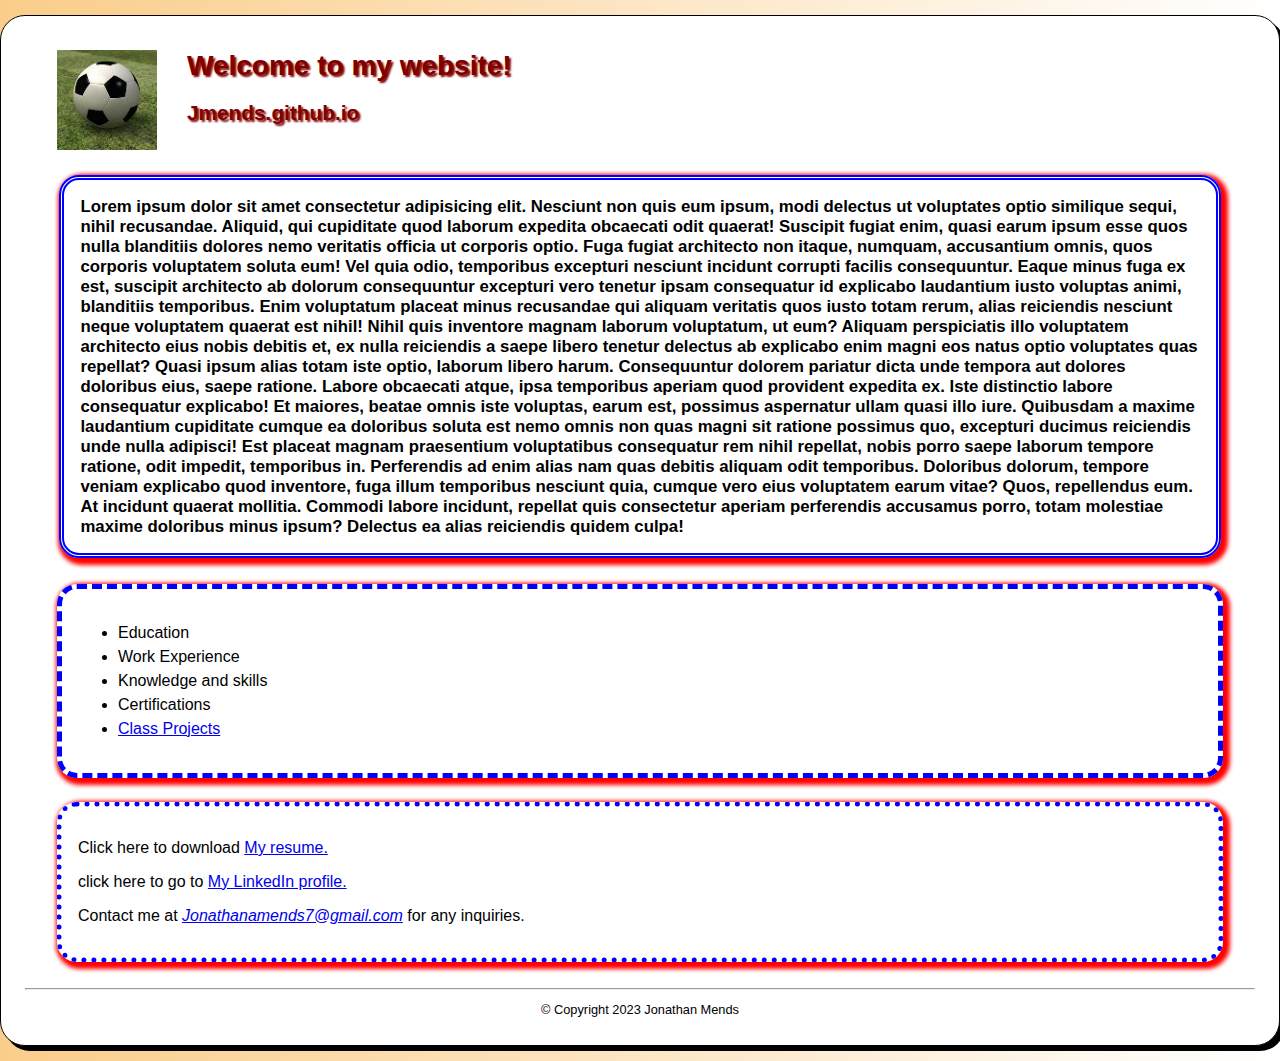
<file: index.html>
<!DOCTYPE html>
<html lang="en">
    <head>
        <meta charset="UTF-8">
        <meta http-equiv="X-UA-Compatible" content="IE=edge">
        <meta name="viewport" content="width=device-width, initial-scale=1.0">
        <meta
            name="description"
            content="Jonathan Mends' personal website at Sam Houston State University">
        <meta
            name="Keywords"
            content="Jonathan Mends, College student, sam houston state university">
        <link rel="stylesheet" href="styles/main.css">
        <title>Jmends.github.io</title>
    </head>
    <body>
        <header>
            <img src="images/ball.png" alt="Soccer ball" width="100" height="100">
            <h1 class="shadow">Welcome to my website!</h1>
            <h2 class="shadow">Jmends.github.io</h2>
        </header>
        <main>
            <h3>Lorem ipsum dolor sit amet consectetur adipisicing elit. Nesciunt non quis
                eum ipsum, modi delectus ut voluptates optio similique sequi, nihil recusandae.
                Aliquid, qui cupiditate quod laborum expedita obcaecati odit quaerat! Suscipit
                fugiat enim, quasi earum ipsum esse quos nulla blanditiis dolores nemo veritatis
                officia ut corporis optio. Fuga fugiat architecto non itaque, numquam,
                accusantium omnis, quos corporis voluptatem soluta eum! Vel quia odio,
                temporibus excepturi nesciunt incidunt corrupti facilis consequuntur. Eaque
                minus fuga ex est, suscipit architecto ab dolorum consequuntur excepturi vero
                tenetur ipsam consequatur id explicabo laudantium iusto voluptas animi,
                blanditiis temporibus. Enim voluptatum placeat minus recusandae qui aliquam
                veritatis quos iusto totam rerum, alias reiciendis nesciunt neque voluptatem
                quaerat est nihil! Nihil quis inventore magnam laborum voluptatum, ut eum?
                Aliquam perspiciatis illo voluptatem architecto eius nobis debitis et, ex nulla
                reiciendis a saepe libero tenetur delectus ab explicabo enim magni eos natus
                optio voluptates quas repellat? Quasi ipsum alias totam iste optio, laborum
                libero harum. Consequuntur dolorem pariatur dicta unde tempora aut dolores
                doloribus eius, saepe ratione. Labore obcaecati atque, ipsa temporibus aperiam
                quod provident expedita ex. Iste distinctio labore consequatur explicabo! Et
                maiores, beatae omnis iste voluptas, earum est, possimus aspernatur ullam quasi
                illo iure. Quibusdam a maxime laudantium cupiditate cumque ea doloribus soluta
                est nemo omnis non quas magni sit ratione possimus quo, excepturi ducimus
                reiciendis unde nulla adipisci! Est placeat magnam praesentium voluptatibus
                consequatur rem nihil repellat, nobis porro saepe laborum tempore ratione, odit
                impedit, temporibus in. Perferendis ad enim alias nam quas debitis aliquam odit
                temporibus. Doloribus dolorum, tempore veniam explicabo quod inventore, fuga
                illum temporibus nesciunt quia, cumque vero eius voluptatem earum vitae? Quos,
                repellendus eum. At incidunt quaerat mollitia. Commodi labore incidunt, repellat
                quis consectetur aperiam perferendis accusamus porro, totam molestiae maxime
                doloribus minus ipsum? Delectus ea alias reiciendis quidem culpa!</h3>

            <nav>
                <ul id="list">
                    <li>Education</li>
                    <li>Work Experience</li>
                    <li>Knowledge and skills</li>
                    <li>Certifications</li>
                    <li>
                        <a href="https://jmends.github.io/project.html">Class Projects</a>
                    </li>
                </ul>
            </nav>
        </main>

        <div class="contact">
            <p>Click here to download
                <a href="files/JonathanMends-Resume.docx">My resume.</a>
            </p>
            <p>click here to go to
                <a href="https://www.linkedin.com/in/jonathan-mends-2aa884267/" target="_blank">My LinkedIn profile.</a>
            </p>
            <p>Contact me at
                <em>
                    <a href="mailto:jonathanamends7@gmail.com">Jonathanamends7@gmail.com</a>
                </em>
                for any inquiries.</p>
        </div>
        <br>
        <hr>
        <footer>
            <p class="copyright">&copy; Copyright 2023 Jonathan Mends</p>
        </footer>
    </body>
</html>
</file>
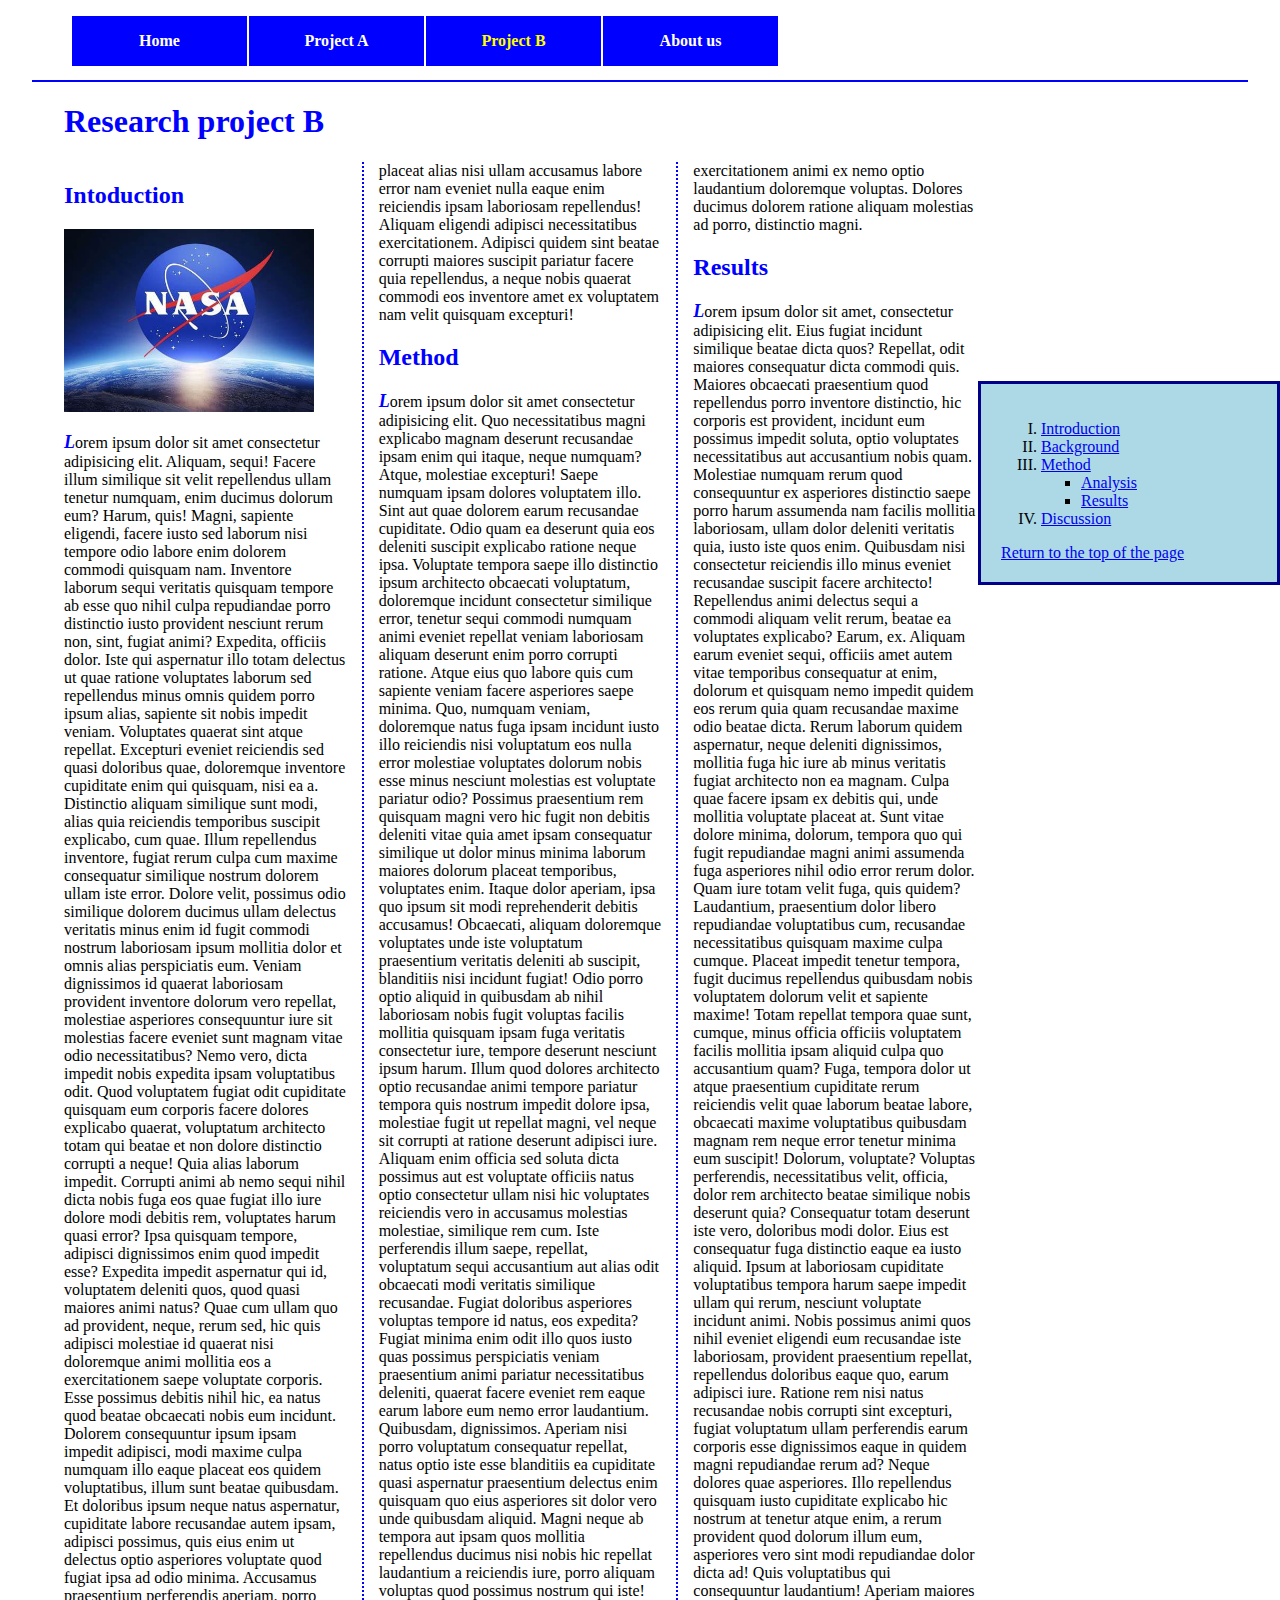
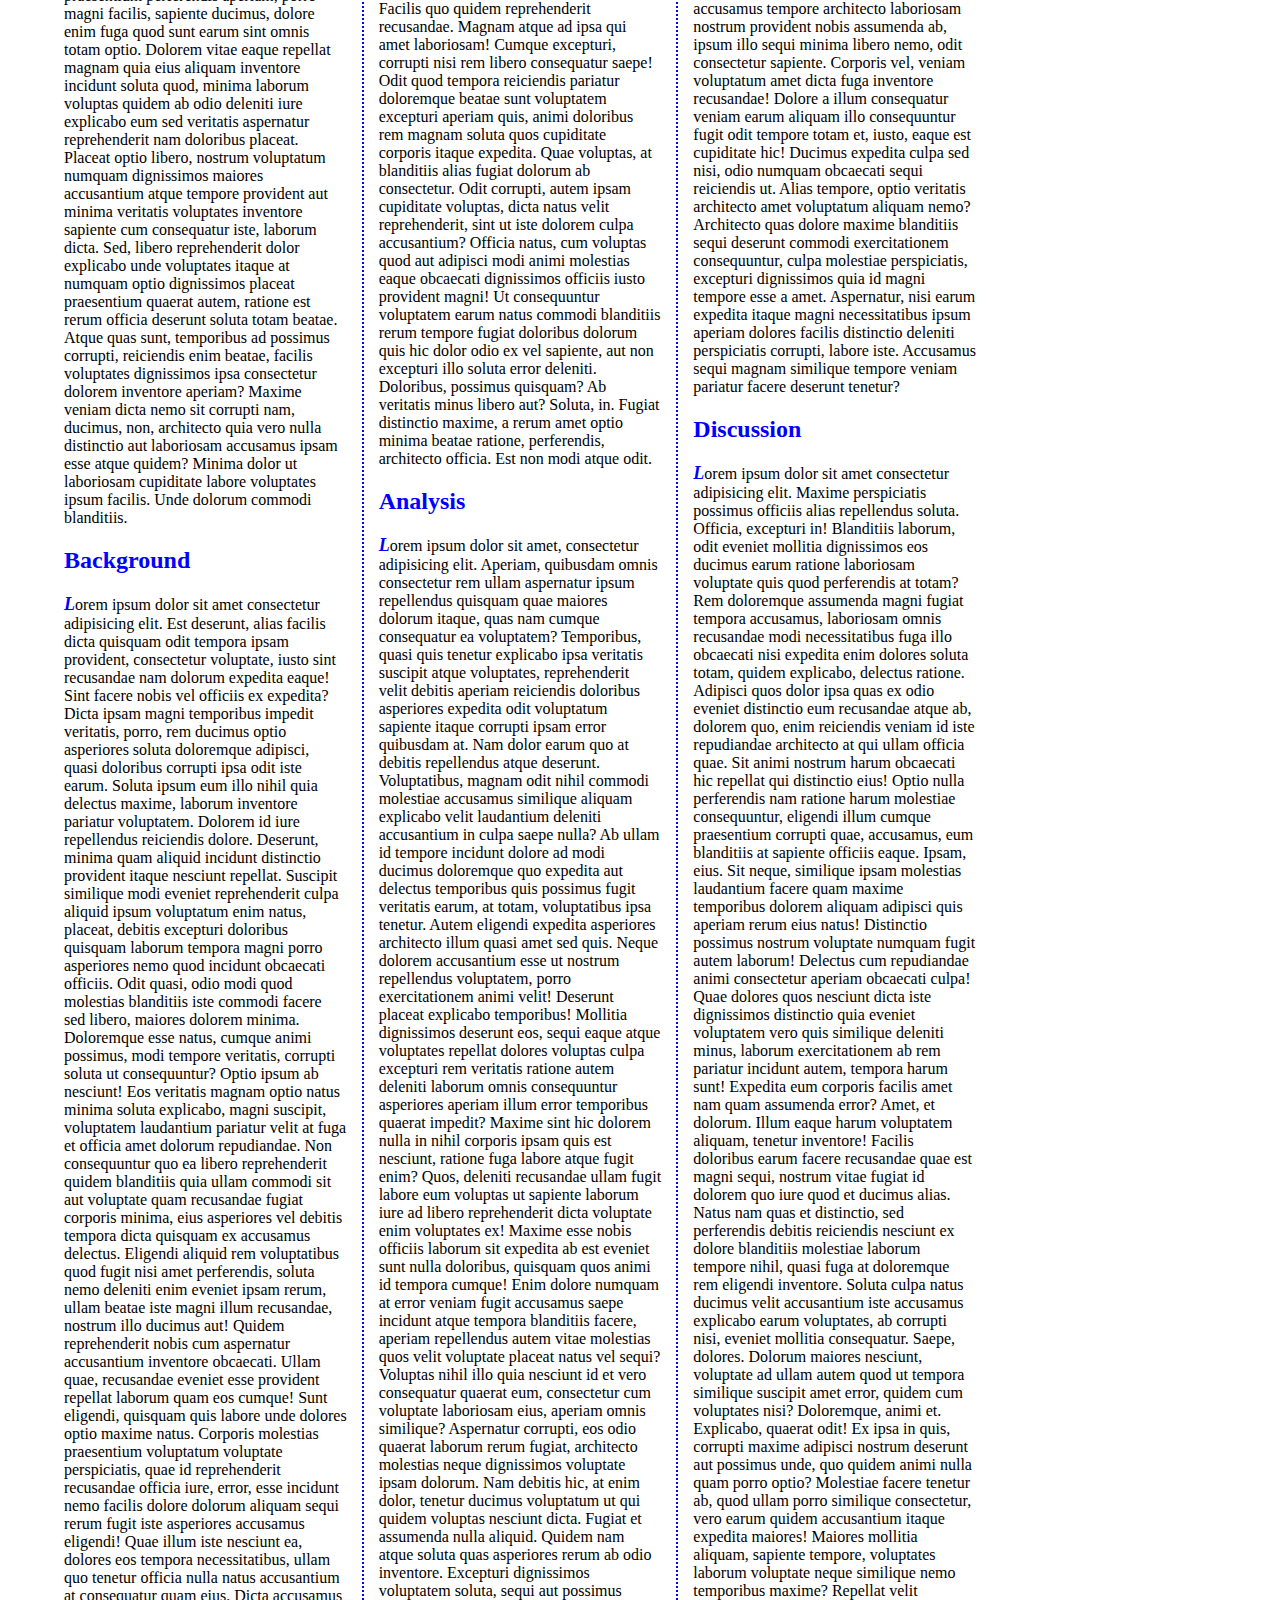
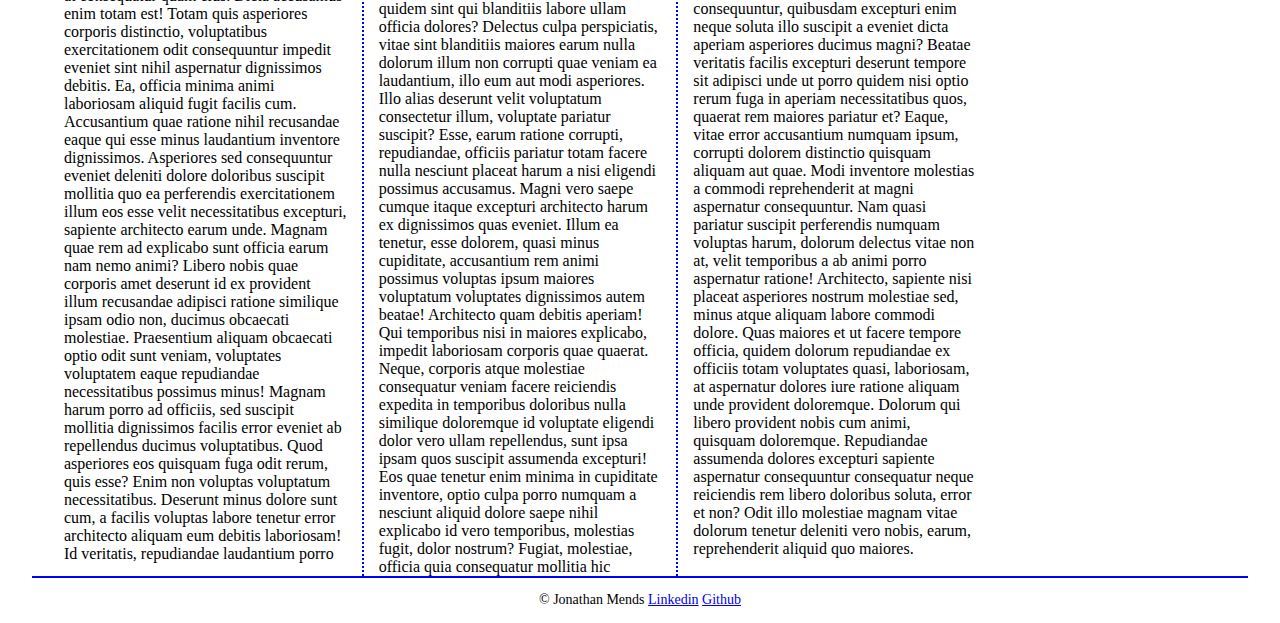
<file: exam1.html>
<!DOCTYPE html>
<html lang="en">
    <head>
        <meta charset="UTF-8">
        <meta http-equiv="X-UA-Compatible" content="IE=edge">
        <meta name="viewport" content="width=device-width, initial-scale=1.0">
        <meta name="keyword" content="Jonathan Mends, , MIS, SHSU">
        <meta
            name="description"
            content="Jonathan Mends, Student, MIS, at Sam Houston State University">
        <title>Exam 1.2</title>
        <link rel="stylesheet" href="styles/exam1.css">
    </head>
    <body>
        <nav id="nav_menu">
            <ul>
                <li>
                    <a href="index.html">Home</a>
                </li>
                <li>
                    <a href="project.html">Project A</a>
                </li>
                <li>
                    <a href="menu.html" class="current">Project B</a>
                </li>
                <li>
                    <a href="#" class="lastitem">About us</a>
                </li>
            </ul>
        </nav>

        <article>
            <h1>Research project B</h1>
            <h2 id="intro">Intoduction</h2>
            <a href="https://www.nasa.gov">
                <img src="images/nasa.jpg" alt="Nasa logo" width="250">
            </a>
            <p>
                <span style="font-weight: bold; font-size: large; font-style: italic; color: blue;">L</span>orem
                ipsum dolor sit amet consectetur adipisicing elit. Aliquam, sequi! Facere illum
                similique sit velit repellendus ullam tenetur numquam, enim ducimus dolorum eum?
                Harum, quis! Magni, sapiente eligendi, facere iusto sed laborum nisi tempore
                odio labore enim dolorem commodi quisquam nam. Inventore laborum sequi veritatis
                quisquam tempore ab esse quo nihil culpa repudiandae porro distinctio iusto
                provident nesciunt rerum non, sint, fugiat animi? Expedita, officiis dolor. Iste
                qui aspernatur illo totam delectus ut quae ratione voluptates laborum sed
                repellendus minus omnis quidem porro ipsum alias, sapiente sit nobis impedit
                veniam. Voluptates quaerat sint atque repellat. Excepturi eveniet reiciendis sed
                quasi doloribus quae, doloremque inventore cupiditate enim qui quisquam, nisi ea
                a. Distinctio aliquam similique sunt modi, alias quia reiciendis temporibus
                suscipit explicabo, cum quae. Illum repellendus inventore, fugiat rerum culpa
                cum maxime consequatur similique nostrum dolorem ullam iste error. Dolore velit,
                possimus odio similique dolorem ducimus ullam delectus veritatis minus enim id
                fugit commodi nostrum laboriosam ipsum mollitia dolor et omnis alias
                perspiciatis eum. Veniam dignissimos id quaerat laboriosam provident inventore
                dolorum vero repellat, molestiae asperiores consequuntur iure sit molestias
                facere eveniet sunt magnam vitae odio necessitatibus? Nemo vero, dicta impedit
                nobis expedita ipsam voluptatibus odit. Quod voluptatem fugiat odit cupiditate
                quisquam eum corporis facere dolores explicabo quaerat, voluptatum architecto
                totam qui beatae et non dolore distinctio corrupti a neque! Quia alias laborum
                impedit. Corrupti animi ab nemo sequi nihil dicta nobis fuga eos quae fugiat
                illo iure dolore modi debitis rem, voluptates harum quasi error? Ipsa quisquam
                tempore, adipisci dignissimos enim quod impedit esse? Expedita impedit
                aspernatur qui id, voluptatem deleniti quos, quod quasi maiores animi natus?
                Quae cum ullam quo ad provident, neque, rerum sed, hic quis adipisci molestiae
                id quaerat nisi doloremque animi mollitia eos a exercitationem saepe voluptate
                corporis. Esse possimus debitis nihil hic, ea natus quod beatae obcaecati nobis
                eum incidunt. Dolorem consequuntur ipsum ipsam impedit adipisci, modi maxime
                culpa numquam illo eaque placeat eos quidem voluptatibus, illum sunt beatae
                quibusdam. Et doloribus ipsum neque natus aspernatur, cupiditate labore
                recusandae autem ipsam, adipisci possimus, quis eius enim ut delectus optio
                asperiores voluptate quod fugiat ipsa ad odio minima. Accusamus praesentium
                perferendis aperiam, porro magni facilis, sapiente ducimus, dolore enim fuga
                quod sunt earum sint omnis totam optio. Dolorem vitae eaque repellat magnam quia
                eius aliquam inventore incidunt soluta quod, minima laborum voluptas quidem ab
                odio deleniti iure explicabo eum sed veritatis aspernatur reprehenderit nam
                doloribus placeat. Placeat optio libero, nostrum voluptatum numquam dignissimos
                maiores accusantium atque tempore provident aut minima veritatis voluptates
                inventore sapiente cum consequatur iste, laborum dicta. Sed, libero
                reprehenderit dolor explicabo unde voluptates itaque at numquam optio
                dignissimos placeat praesentium quaerat autem, ratione est rerum officia
                deserunt soluta totam beatae. Atque quas sunt, temporibus ad possimus corrupti,
                reiciendis enim beatae, facilis voluptates dignissimos ipsa consectetur dolorem
                inventore aperiam? Maxime veniam dicta nemo sit corrupti nam, ducimus, non,
                architecto quia vero nulla distinctio aut laboriosam accusamus ipsam esse atque
                quidem? Minima dolor ut laboriosam cupiditate labore voluptates ipsum facilis.
                Unde dolorum commodi blanditiis.</p>
            <h2 id="background">Background</h2>
            <p>
                <span style="font-weight: bold; font-size: large; font-style: italic; color: blue;">L</span>orem
                ipsum dolor sit amet consectetur adipisicing elit. Est deserunt, alias facilis
                dicta quisquam odit tempora ipsam provident, consectetur voluptate, iusto sint
                recusandae nam dolorum expedita eaque! Sint facere nobis vel officiis ex
                expedita? Dicta ipsam magni temporibus impedit veritatis, porro, rem ducimus
                optio asperiores soluta doloremque adipisci, quasi doloribus corrupti ipsa odit
                iste earum. Soluta ipsum eum illo nihil quia delectus maxime, laborum inventore
                pariatur voluptatem. Dolorem id iure repellendus reiciendis dolore. Deserunt,
                minima quam aliquid incidunt distinctio provident itaque nesciunt repellat.
                Suscipit similique modi eveniet reprehenderit culpa aliquid ipsum voluptatum
                enim natus, placeat, debitis excepturi doloribus quisquam laborum tempora magni
                porro asperiores nemo quod incidunt obcaecati officiis. Odit quasi, odio modi
                quod molestias blanditiis iste commodi facere sed libero, maiores dolorem
                minima. Doloremque esse natus, cumque animi possimus, modi tempore veritatis,
                corrupti soluta ut consequuntur? Optio ipsum ab nesciunt! Eos veritatis magnam
                optio natus minima soluta explicabo, magni suscipit, voluptatem laudantium
                pariatur velit at fuga et officia amet dolorum repudiandae. Non consequuntur quo
                ea libero reprehenderit quidem blanditiis quia ullam commodi sit aut voluptate
                quam recusandae fugiat corporis minima, eius asperiores vel debitis tempora
                dicta quisquam ex accusamus delectus. Eligendi aliquid rem voluptatibus quod
                fugit nisi amet perferendis, soluta nemo deleniti enim eveniet ipsam rerum,
                ullam beatae iste magni illum recusandae, nostrum illo ducimus aut! Quidem
                reprehenderit nobis cum aspernatur accusantium inventore obcaecati. Ullam quae,
                recusandae eveniet esse provident repellat laborum quam eos cumque! Sunt
                eligendi, quisquam quis labore unde dolores optio maxime natus. Corporis
                molestias praesentium voluptatum voluptate perspiciatis, quae id reprehenderit
                recusandae officia iure, error, esse incidunt nemo facilis dolore dolorum
                aliquam sequi rerum fugit iste asperiores accusamus eligendi! Quae illum iste
                nesciunt ea, dolores eos tempora necessitatibus, ullam quo tenetur officia nulla
                natus accusantium at consequatur quam eius. Dicta accusamus enim totam est!
                Totam quis asperiores corporis distinctio, voluptatibus exercitationem odit
                consequuntur impedit eveniet sint nihil aspernatur dignissimos debitis. Ea,
                officia minima animi laboriosam aliquid fugit facilis cum. Accusantium quae
                ratione nihil recusandae eaque qui esse minus laudantium inventore dignissimos.
                Asperiores sed consequuntur eveniet deleniti dolore doloribus suscipit mollitia
                quo ea perferendis exercitationem illum eos esse velit necessitatibus excepturi,
                sapiente architecto earum unde. Magnam quae rem ad explicabo sunt officia earum
                nam nemo animi? Libero nobis quae corporis amet deserunt id ex provident illum
                recusandae adipisci ratione similique ipsam odio non, ducimus obcaecati
                molestiae. Praesentium aliquam obcaecati optio odit sunt veniam, voluptates
                voluptatem eaque repudiandae necessitatibus possimus minus! Magnam harum porro
                ad officiis, sed suscipit mollitia dignissimos facilis error eveniet ab
                repellendus ducimus voluptatibus. Quod asperiores eos quisquam fuga odit rerum,
                quis esse? Enim non voluptas voluptatum necessitatibus. Deserunt minus dolore
                sunt cum, a facilis voluptas labore tenetur error architecto aliquam eum debitis
                laboriosam! Id veritatis, repudiandae laudantium porro placeat alias nisi ullam
                accusamus labore error nam eveniet nulla eaque enim reiciendis ipsam laboriosam
                repellendus! Aliquam eligendi adipisci necessitatibus exercitationem. Adipisci
                quidem sint beatae corrupti maiores suscipit pariatur facere quia repellendus, a
                neque nobis quaerat commodi eos inventore amet ex voluptatem nam velit quisquam
                excepturi!</p>
            <h2 id="method">Method</h2>
            <p>
                <span style="font-weight: bold; font-size: large; font-style: italic; color: blue;">L</span>orem
                ipsum dolor sit amet consectetur adipisicing elit. Quo necessitatibus magni
                explicabo magnam deserunt recusandae ipsam enim qui itaque, neque numquam?
                Atque, molestiae excepturi! Saepe numquam ipsam dolores voluptatem illo. Sint
                aut quae dolorem earum recusandae cupiditate. Odio quam ea deserunt quia eos
                deleniti suscipit explicabo ratione neque ipsa. Voluptate tempora saepe illo
                distinctio ipsum architecto obcaecati voluptatum, doloremque incidunt
                consectetur similique error, tenetur sequi commodi numquam animi eveniet
                repellat veniam laboriosam aliquam deserunt enim porro corrupti ratione. Atque
                eius quo labore quis cum sapiente veniam facere asperiores saepe minima. Quo,
                numquam veniam, doloremque natus fuga ipsam incidunt iusto illo reiciendis nisi
                voluptatum eos nulla error molestiae voluptates dolorum nobis esse minus
                nesciunt molestias est voluptate pariatur odio? Possimus praesentium rem
                quisquam magni vero hic fugit non debitis deleniti vitae quia amet ipsam
                consequatur similique ut dolor minus minima laborum maiores dolorum placeat
                temporibus, voluptates enim. Itaque dolor aperiam, ipsa quo ipsum sit modi
                reprehenderit debitis accusamus! Obcaecati, aliquam doloremque voluptates unde
                iste voluptatum praesentium veritatis deleniti ab suscipit, blanditiis nisi
                incidunt fugiat! Odio porro optio aliquid in quibusdam ab nihil laboriosam nobis
                fugit voluptas facilis mollitia quisquam ipsam fuga veritatis consectetur iure,
                tempore deserunt nesciunt ipsum harum. Illum quod dolores architecto optio
                recusandae animi tempore pariatur tempora quis nostrum impedit dolore ipsa,
                molestiae fugit ut repellat magni, vel neque sit corrupti at ratione deserunt
                adipisci iure. Aliquam enim officia sed soluta dicta possimus aut est voluptate
                officiis natus optio consectetur ullam nisi hic voluptates reiciendis vero in
                accusamus molestias molestiae, similique rem cum. Iste perferendis illum saepe,
                repellat, voluptatum sequi accusantium aut alias odit obcaecati modi veritatis
                similique recusandae. Fugiat doloribus asperiores voluptas tempore id natus, eos
                expedita? Fugiat minima enim odit illo quos iusto quas possimus perspiciatis
                veniam praesentium animi pariatur necessitatibus deleniti, quaerat facere
                eveniet rem eaque earum labore eum nemo error laudantium. Quibusdam,
                dignissimos. Aperiam nisi porro voluptatum consequatur repellat, natus optio
                iste esse blanditiis ea cupiditate quasi aspernatur praesentium delectus enim
                quisquam quo eius asperiores sit dolor vero unde quibusdam aliquid. Magni neque
                ab tempora aut ipsam quos mollitia repellendus ducimus nisi nobis hic repellat
                laudantium a reiciendis iure, porro aliquam voluptas quod possimus nostrum qui
                iste! Facilis quo quidem reprehenderit recusandae. Magnam atque ad ipsa qui amet
                laboriosam! Cumque excepturi, corrupti nisi rem libero consequatur saepe! Odit
                quod tempora reiciendis pariatur doloremque beatae sunt voluptatem excepturi
                aperiam quis, animi doloribus rem magnam soluta quos cupiditate corporis itaque
                expedita. Quae voluptas, at blanditiis alias fugiat dolorum ab consectetur. Odit
                corrupti, autem ipsam cupiditate voluptas, dicta natus velit reprehenderit, sint
                ut iste dolorem culpa accusantium? Officia natus, cum voluptas quod aut adipisci
                modi animi molestias eaque obcaecati dignissimos officiis iusto provident magni!
                Ut consequuntur voluptatem earum natus commodi blanditiis rerum tempore fugiat
                doloribus dolorum quis hic dolor odio ex vel sapiente, aut non excepturi illo
                soluta error deleniti. Doloribus, possimus quisquam? Ab veritatis minus libero
                aut? Soluta, in. Fugiat distinctio maxime, a rerum amet optio minima beatae
                ratione, perferendis, architecto officia. Est non modi atque odit.</p>
            <h2 id="analysis">Analysis</h2>
            <p>
                <span style="font-weight: bold; font-size: large; font-style: italic; color: blue;">L</span>orem
                ipsum dolor sit amet, consectetur adipisicing elit. Aperiam, quibusdam omnis
                consectetur rem ullam aspernatur ipsum repellendus quisquam quae maiores dolorum
                itaque, quas nam cumque consequatur ea voluptatem? Temporibus, quasi quis
                tenetur explicabo ipsa veritatis suscipit atque voluptates, reprehenderit velit
                debitis aperiam reiciendis doloribus asperiores expedita odit voluptatum
                sapiente itaque corrupti ipsam error quibusdam at. Nam dolor earum quo at
                debitis repellendus atque deserunt. Voluptatibus, magnam odit nihil commodi
                molestiae accusamus similique aliquam explicabo velit laudantium deleniti
                accusantium in culpa saepe nulla? Ab ullam id tempore incidunt dolore ad modi
                ducimus doloremque quo expedita aut delectus temporibus quis possimus fugit
                veritatis earum, at totam, voluptatibus ipsa tenetur. Autem eligendi expedita
                asperiores architecto illum quasi amet sed quis. Neque dolorem accusantium esse
                ut nostrum repellendus voluptatem, porro exercitationem animi velit! Deserunt
                placeat explicabo temporibus! Mollitia dignissimos deserunt eos, sequi eaque
                atque voluptates repellat dolores voluptas culpa excepturi rem veritatis ratione
                autem deleniti laborum omnis consequuntur asperiores aperiam illum error
                temporibus quaerat impedit? Maxime sint hic dolorem nulla in nihil corporis
                ipsam quis est nesciunt, ratione fuga labore atque fugit enim? Quos, deleniti
                recusandae ullam fugit labore eum voluptas ut sapiente laborum iure ad libero
                reprehenderit dicta voluptate enim voluptates ex! Maxime esse nobis officiis
                laborum sit expedita ab est eveniet sunt nulla doloribus, quisquam quos animi id
                tempora cumque! Enim dolore numquam at error veniam fugit accusamus saepe
                incidunt atque tempora blanditiis facere, aperiam repellendus autem vitae
                molestias quos velit voluptate placeat natus vel sequi? Voluptas nihil illo quia
                nesciunt id et vero consequatur quaerat eum, consectetur cum voluptate
                laboriosam eius, aperiam omnis similique? Aspernatur corrupti, eos odio quaerat
                laborum rerum fugiat, architecto molestias neque dignissimos voluptate ipsam
                dolorum. Nam debitis hic, at enim dolor, tenetur ducimus voluptatum ut qui
                quidem voluptas nesciunt dicta. Fugiat et assumenda nulla aliquid. Quidem nam
                atque soluta quas asperiores rerum ab odio inventore. Excepturi dignissimos
                voluptatem soluta, sequi aut possimus quidem sint qui blanditiis labore ullam
                officia dolores? Delectus culpa perspiciatis, vitae sint blanditiis maiores
                earum nulla dolorum illum non corrupti quae veniam ea laudantium, illo eum aut
                modi asperiores. Illo alias deserunt velit voluptatum consectetur illum,
                voluptate pariatur suscipit? Esse, earum ratione corrupti, repudiandae, officiis
                pariatur totam facere nulla nesciunt placeat harum a nisi eligendi possimus
                accusamus. Magni vero saepe cumque itaque excepturi architecto harum ex
                dignissimos quas eveniet. Illum ea tenetur, esse dolorem, quasi minus
                cupiditate, accusantium rem animi possimus voluptas ipsum maiores voluptatum
                voluptates dignissimos autem beatae! Architecto quam debitis aperiam! Qui
                temporibus nisi in maiores explicabo, impedit laboriosam corporis quae quaerat.
                Neque, corporis atque molestiae consequatur veniam facere reiciendis expedita in
                temporibus doloribus nulla similique doloremque id voluptate eligendi dolor vero
                ullam repellendus, sunt ipsa ipsam quos suscipit assumenda excepturi! Eos quae
                tenetur enim minima in cupiditate inventore, optio culpa porro numquam a
                nesciunt aliquid dolore saepe nihil explicabo id vero temporibus, molestias
                fugit, dolor nostrum? Fugiat, molestiae, officia quia consequatur mollitia hic
                exercitationem animi ex nemo optio laudantium doloremque voluptas. Dolores
                ducimus dolorem ratione aliquam molestias ad porro, distinctio magni.</p>
            <h2 id="results">Results</h2>
            <p>
                <span style="font-weight: bold; font-size: large; font-style: italic; color: blue;">L</span>orem
                ipsum dolor sit amet, consectetur adipisicing elit. Eius fugiat incidunt
                similique beatae dicta quos? Repellat, odit maiores consequatur dicta commodi
                quis. Maiores obcaecati praesentium quod repellendus porro inventore distinctio,
                hic corporis est provident, incidunt eum possimus impedit soluta, optio
                voluptates necessitatibus aut accusantium nobis quam. Molestiae numquam rerum
                quod consequuntur ex asperiores distinctio saepe porro harum assumenda nam
                facilis mollitia laboriosam, ullam dolor deleniti veritatis quia, iusto iste
                quos enim. Quibusdam nisi consectetur reiciendis illo minus eveniet recusandae
                suscipit facere architecto! Repellendus animi delectus sequi a commodi aliquam
                velit rerum, beatae ea voluptates explicabo? Earum, ex. Aliquam earum eveniet
                sequi, officiis amet autem vitae temporibus consequatur at enim, dolorum et
                quisquam nemo impedit quidem eos rerum quia quam recusandae maxime odio beatae
                dicta. Rerum laborum quidem aspernatur, neque deleniti dignissimos, mollitia
                fuga hic iure ab minus veritatis fugiat architecto non ea magnam. Culpa quae
                facere ipsam ex debitis qui, unde mollitia voluptate placeat at. Sunt vitae
                dolore minima, dolorum, tempora quo qui fugit repudiandae magni animi assumenda
                fuga asperiores nihil odio error rerum dolor. Quam iure totam velit fuga, quis
                quidem? Laudantium, praesentium dolor libero repudiandae voluptatibus cum,
                recusandae necessitatibus quisquam maxime culpa cumque. Placeat impedit tenetur
                tempora, fugit ducimus repellendus quibusdam nobis voluptatem dolorum velit et
                sapiente maxime! Totam repellat tempora quae sunt, cumque, minus officia
                officiis voluptatem facilis mollitia ipsam aliquid culpa quo accusantium quam?
                Fuga, tempora dolor ut atque praesentium cupiditate rerum reiciendis velit quae
                laborum beatae labore, obcaecati maxime voluptatibus quibusdam magnam rem neque
                error tenetur minima eum suscipit! Dolorum, voluptate? Voluptas perferendis,
                necessitatibus velit, officia, dolor rem architecto beatae similique nobis
                deserunt quia? Consequatur totam deserunt iste vero, doloribus modi dolor. Eius
                est consequatur fuga distinctio eaque ea iusto aliquid. Ipsum at laboriosam
                cupiditate voluptatibus tempora harum saepe impedit ullam qui rerum, nesciunt
                voluptate incidunt animi. Nobis possimus animi quos nihil eveniet eligendi eum
                recusandae iste laboriosam, provident praesentium repellat, repellendus
                doloribus eaque quo, earum adipisci iure. Ratione rem nisi natus recusandae
                nobis corrupti sint excepturi, fugiat voluptatum ullam perferendis earum
                corporis esse dignissimos eaque in quidem magni repudiandae rerum ad? Neque
                dolores quae asperiores. Illo repellendus quisquam iusto cupiditate explicabo
                hic nostrum at tenetur atque enim, a rerum provident quod dolorum illum eum,
                asperiores vero sint modi repudiandae dolor dicta ad! Quis voluptatibus qui
                consequuntur laudantium! Aperiam maiores accusamus tempore architecto laboriosam
                nostrum provident nobis assumenda ab, ipsum illo sequi minima libero nemo, odit
                consectetur sapiente. Corporis vel, veniam voluptatum amet dicta fuga inventore
                recusandae! Dolore a illum consequatur veniam earum aliquam illo consequuntur
                fugit odit tempore totam et, iusto, eaque est cupiditate hic! Ducimus expedita
                culpa sed nisi, odio numquam obcaecati sequi reiciendis ut. Alias tempore, optio
                veritatis architecto amet voluptatum aliquam nemo? Architecto quas dolore maxime
                blanditiis sequi deserunt commodi exercitationem consequuntur, culpa molestiae
                perspiciatis, excepturi dignissimos quia id magni tempore esse a amet.
                Aspernatur, nisi earum expedita itaque magni necessitatibus ipsum aperiam
                dolores facilis distinctio deleniti perspiciatis corrupti, labore iste.
                Accusamus sequi magnam similique tempore veniam pariatur facere deserunt
                tenetur?</p>
            <h2 id="discussion">Discussion
            </h2>
            <p>
                <span style="font-weight: bold; font-size: large; font-style: italic; color: blue;">L</span>orem
                ipsum dolor sit amet consectetur adipisicing elit. Maxime perspiciatis possimus
                officiis alias repellendus soluta. Officia, excepturi in! Blanditiis laborum,
                odit eveniet mollitia dignissimos eos ducimus earum ratione laboriosam voluptate
                quis quod perferendis at totam? Rem doloremque assumenda magni fugiat tempora
                accusamus, laboriosam omnis recusandae modi necessitatibus fuga illo obcaecati
                nisi expedita enim dolores soluta totam, quidem explicabo, delectus ratione.
                Adipisci quos dolor ipsa quas ex odio eveniet distinctio eum recusandae atque
                ab, dolorem quo, enim reiciendis veniam id iste repudiandae architecto at qui
                ullam officia quae. Sit animi nostrum harum obcaecati hic repellat qui
                distinctio eius! Optio nulla perferendis nam ratione harum molestiae
                consequuntur, eligendi illum cumque praesentium corrupti quae, accusamus, eum
                blanditiis at sapiente officiis eaque. Ipsam, eius. Sit neque, similique ipsam
                molestias laudantium facere quam maxime temporibus dolorem aliquam adipisci quis
                aperiam rerum eius natus! Distinctio possimus nostrum voluptate numquam fugit
                autem laborum! Delectus cum repudiandae animi consectetur aperiam obcaecati
                culpa! Quae dolores quos nesciunt dicta iste dignissimos distinctio quia eveniet
                voluptatem vero quis similique deleniti minus, laborum exercitationem ab rem
                pariatur incidunt autem, tempora harum sunt! Expedita eum corporis facilis amet
                nam quam assumenda error? Amet, et dolorum. Illum eaque harum voluptatem
                aliquam, tenetur inventore! Facilis doloribus earum facere recusandae quae est
                magni sequi, nostrum vitae fugiat id dolorem quo iure quod et ducimus alias.
                Natus nam quas et distinctio, sed perferendis debitis reiciendis nesciunt ex
                dolore blanditiis molestiae laborum tempore nihil, quasi fuga at doloremque rem
                eligendi inventore. Soluta culpa natus ducimus velit accusantium iste accusamus
                explicabo earum voluptates, ab corrupti nisi, eveniet mollitia consequatur.
                Saepe, dolores. Dolorum maiores nesciunt, voluptate ad ullam autem quod ut
                tempora similique suscipit amet error, quidem cum voluptates nisi? Doloremque,
                animi et. Explicabo, quaerat odit! Ex ipsa in quis, corrupti maxime adipisci
                nostrum deserunt aut possimus unde, quo quidem animi nulla quam porro optio?
                Molestiae facere tenetur ab, quod ullam porro similique consectetur, vero earum
                quidem accusantium itaque expedita maiores! Maiores mollitia aliquam, sapiente
                tempore, voluptates laborum voluptate neque similique nemo temporibus maxime?
                Repellat velit consequuntur, quibusdam excepturi enim neque soluta illo suscipit
                a eveniet dicta aperiam asperiores ducimus magni? Beatae veritatis facilis
                excepturi deserunt tempore sit adipisci unde ut porro quidem nisi optio rerum
                fuga in aperiam necessitatibus quos, quaerat rem maiores pariatur et? Eaque,
                vitae error accusantium numquam ipsum, corrupti dolorem distinctio quisquam
                aliquam aut quae. Modi inventore molestias a commodi reprehenderit at magni
                aspernatur consequuntur. Nam quasi pariatur suscipit perferendis numquam
                voluptas harum, dolorum delectus vitae non at, velit temporibus a ab animi porro
                aspernatur ratione! Architecto, sapiente nisi placeat asperiores nostrum
                molestiae sed, minus atque aliquam labore commodi dolore. Quas maiores et ut
                facere tempore officia, quidem dolorum repudiandae ex officiis totam voluptates
                quasi, laboriosam, at aspernatur dolores iure ratione aliquam unde provident
                doloremque. Dolorum qui libero provident nobis cum animi, quisquam doloremque.
                Repudiandae assumenda dolores excepturi sapiente aspernatur consequuntur
                consequatur neque reiciendis rem libero doloribus soluta, error et non? Odit
                illo molestiae magnam vitae dolorum tenetur deleniti vero nobis, earum,
                reprehenderit aliquid quo maiores.</p>
        </article>
        <aside>
            <ol>
                <li>
                    <a href="#intro">Introduction</a>
                </li>
                <li>
                    <a href="#background">Background</a>
                </li>
                <li>
                    <a href="#method">Method</a>
                </li>
                <ul>
                    <li>
                        <a href="#analysis">Analysis</a>
                    </li>
                    <li>
                        <a href="#results">Results</a>
                    </li>
                </ul>
                <li>
                    <a href="#discussion">Discussion</a>
                </li>
            </ol>
            <a href="#">Return to the top of the page</a>
        </aside>
        <footer>
            <p class="copyright">&copy; Jonathan Mends
                <a href="https://www.linkedin.com/in/jonathan-mends-2aa884267/" target="_blank">Linkedin</a>
                <a href="https://github.com/Jmends" target="blank">Github</a>
            </p>
        </footer>
    </body>
</html>

<!--Coding exam 1: I am on part 4-->
<!--I just added a picture of nasa after the introduction-->
</file>
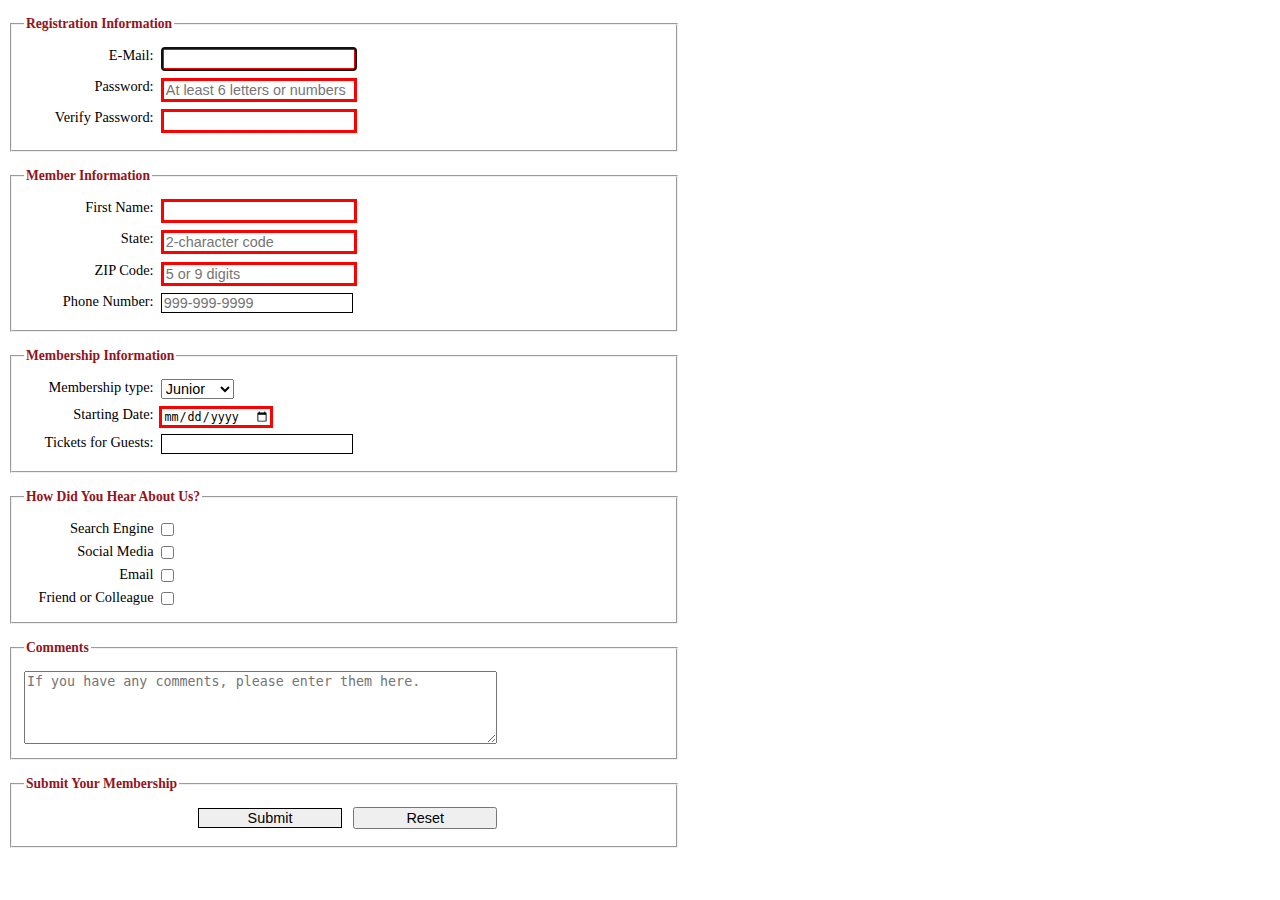
<file: form.html>
<!DOCTYPE html>
<html lang="en">

<head>
    <meta charset="UTF-8">
    <meta http-equiv="X-UA-Compatible" content="IE=edge">
    <meta name="viewport" content="width=device-width, initial-scale=1.0">
    <title>Form</title>
    <link rel="stylesheet" href="styles/forms.css">
</head>

<body>
    <form action="register_account.html" method="post" id="registration_form">
        <fieldset>
            <legend>Registration Information</legend>
            <label for="email">E-Mail:</label>
            <input type="email" name="email" id="email" autofocus="autofocus" required="required" autocomplete="on"><br>
            <label for="password">Password:</label>
            <input type="password" name="password" id="password" required="required"
                placeholder="At least 6 letters or numbers" pattern="[a-zA-Z0-9]{6,}"
                title="Must be at least 6 alphanumeric characters">
            <br>
            <label for="verify">Verify Password:</label>
            <input type="password" name="verify" id="verify" required="required"><br>
        </fieldset>
        <fieldset>
            <legend>Member Information</legend>
            <label for="first_name">First Name:</label>
            <input type="text" name="first_name" id="first_name" required="required" autocomplete="on"><br>
            <label for="state">State:</label>
            <input type="text" name="state" id="state" required="required" maxlength="2" placeholder="2-character code"
                autocomplete="on"><br>
            <label for="zip">ZIP Code:</label>
            <input type="text" name="zip" id="zip" required="required" placeholder="5 or 9 digits"
                pattern="^\d{5}(-\d{4})?$" title="Either 5 or 9 digits" autocomplete="on"><br>
            <label for="phone">Phone Number:</label>
            <input type="tel" name="phone" id="phone" placeholder="999-999-9999" pattern="\d{3}[\-]\d{3}[\-]\d{4}"
                title="Must be 999-999-999 format" autocomplete="on"><br>
        </fieldset>
        <fieldset>
            <legend>Membership Information</legend>
            <label for="membership_type">Membership type:</label>
            <select name="membership_type" id="membership_type">
                <option value="Junior">Junior</option>
                <option value="Regular">Regular</option>
                <option value="Charter">Charter</option>
            </select>
            <br>
            <label for="starting_date">Starting Date:</label>
            <input type="date" name="starting_date" id="starting_date" required="required">
            <br>
            <label for="tickets_for_guests">Tickets for Guests:</label>
            <input type="text" id="tickets_for_guests"><br>
        </fieldset>
        <fieldset>
            <legend>How Did You Hear About Us?</legend>
            <input type="checkbox" name="how_did_you_hear_about_us" id="how_did_you_hear_about_us">
            <label for="heard_search_engine">Search Engine</label><br>
            <input type="checkbox" name="heard_social_media" id="heard_social_media">
            <label for="heard_social_media">Social Media</label><br>
            <input type="checkbox" name="heard_email" id="heard_email">
            <label for="heard_email">Email</label><br>
            <input type="checkbox" name="heard_friend" id="heard_friend">
            <label for="heard_friend">Friend or Colleague</label><br>
        </fieldset>
        <fieldset>
            <legend>Comments</legend>
            <textarea id="comments" placeholder="If you have any comments, please enter them here."></textarea>
        </fieldset>

        <fieldset>
            <legend>Submit Your Membership</legend>
            <div id="button-container">
                <input type="submit" id="submit" value="Submit">
                <input type="reset" name="reset" id="Reset Fields">
            </div>
        </fieldset>
    </form>
</body>

</html>
</file>
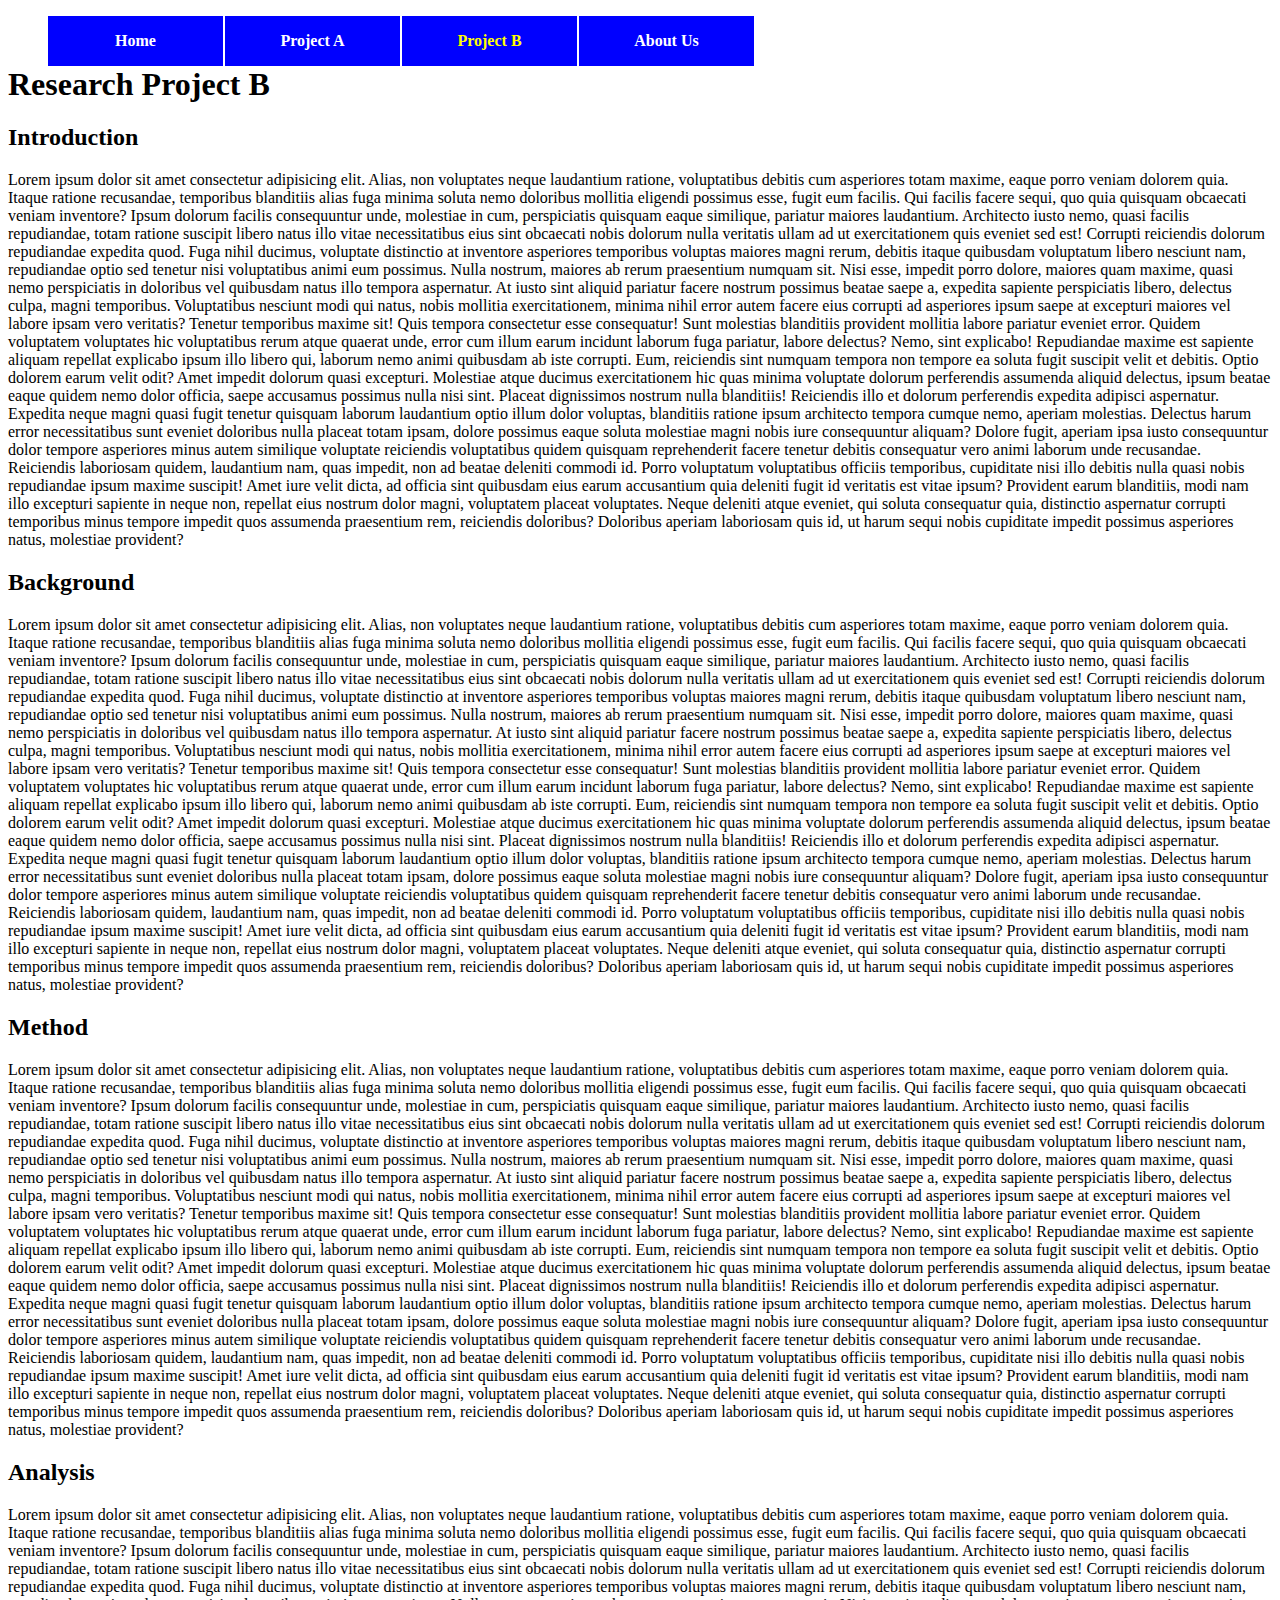
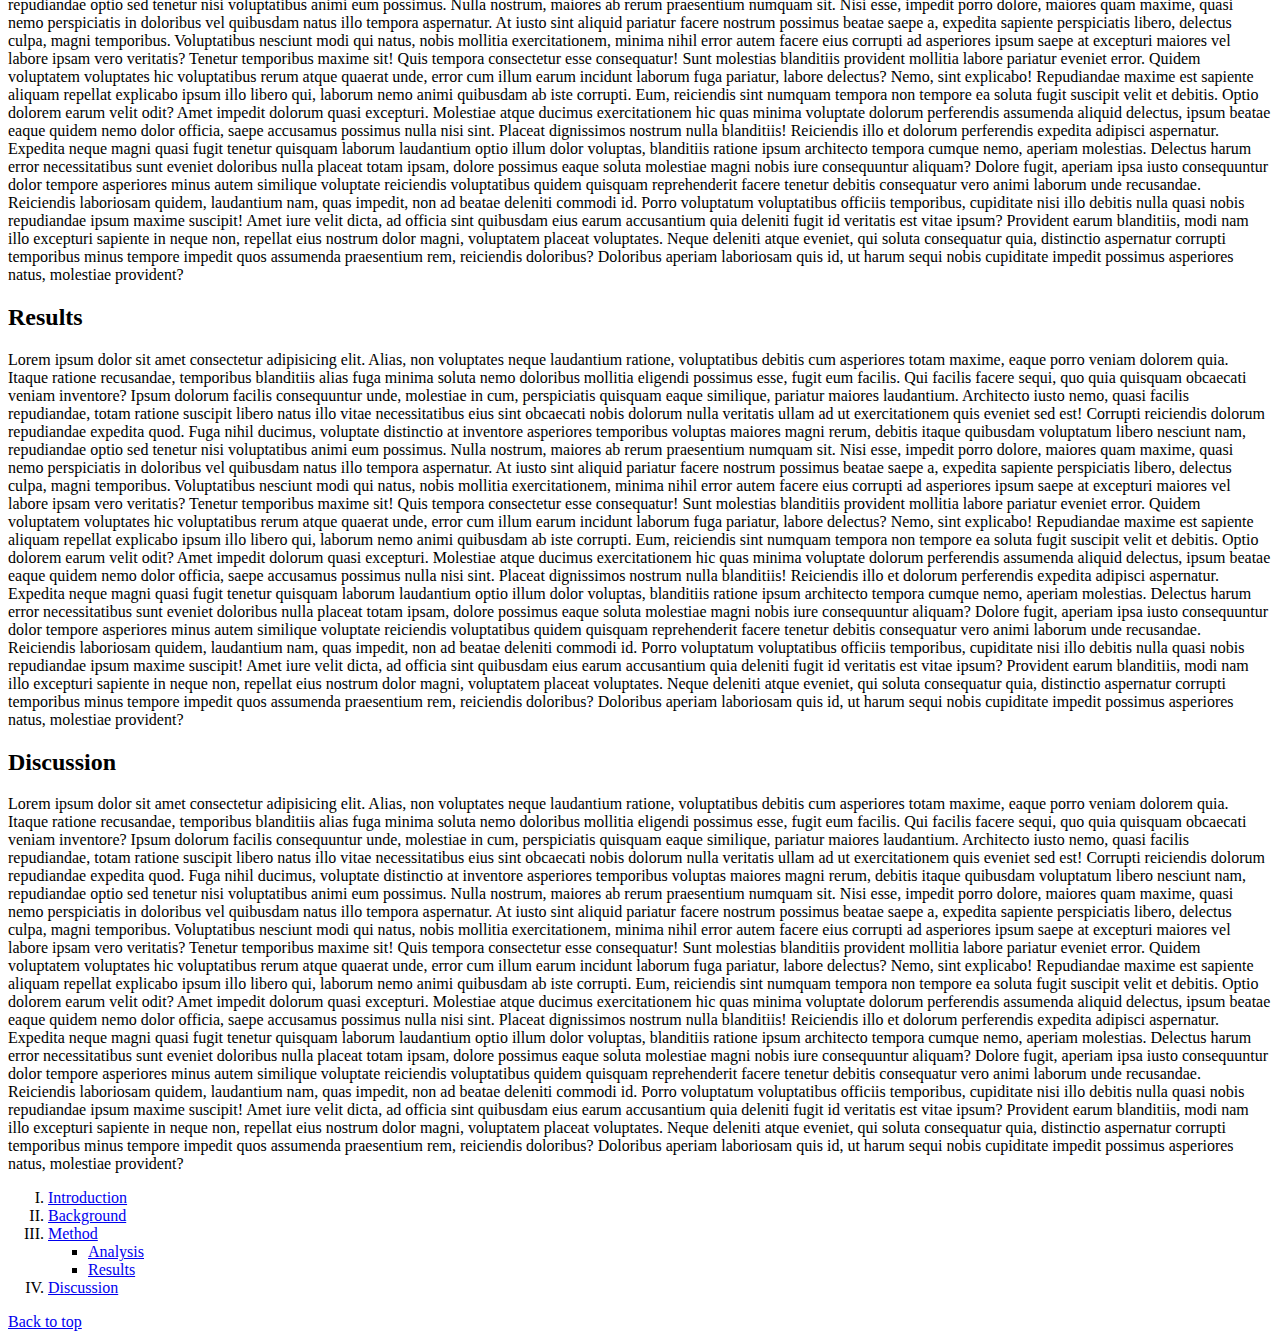
<file: menu.html>
<!DOCTYPE html>
<html lang="en">
    <head>
        <meta charset="UTF-8">
        <meta http-equiv="X-UA-Compatible" content="IE=edge">
        <meta name="viewport" content="width=device-width, initial-scale=1.0">
        <title>Research project B</title>
        <link rel="Stylesheet" href="styles/menu.css">
    </head>
    <body>
        <nav id="nav_menu">
            <ul>
                <li>
                    <a href="index.html">Home</a>
                </li>
                <li>
                    <a href="project.html">Project A</a>
                </li>
                <li>
                    <a href="menu.html" class="current">Project B</a>
                </li>
                <li>
                    <a href="#" class="lastitem">
                        About Us</a>
                </li>
            </ul>
        </nav>
        <article>
            <h1>Research Project B</h1>
            <h2 id="intro">Introduction</h2>
            <p>Lorem ipsum dolor sit amet consectetur adipisicing elit. Alias, non
                voluptates neque laudantium ratione, voluptatibus debitis cum asperiores totam
                maxime, eaque porro veniam dolorem quia. Itaque ratione recusandae, temporibus
                blanditiis alias fuga minima soluta nemo doloribus mollitia eligendi possimus
                esse, fugit eum facilis. Qui facilis facere sequi, quo quia quisquam obcaecati
                veniam inventore? Ipsum dolorum facilis consequuntur unde, molestiae in cum,
                perspiciatis quisquam eaque similique, pariatur maiores laudantium. Architecto
                iusto nemo, quasi facilis repudiandae, totam ratione suscipit libero natus illo
                vitae necessitatibus eius sint obcaecati nobis dolorum nulla veritatis ullam ad
                ut exercitationem quis eveniet sed est! Corrupti reiciendis dolorum repudiandae
                expedita quod. Fuga nihil ducimus, voluptate distinctio at inventore asperiores
                temporibus voluptas maiores magni rerum, debitis itaque quibusdam voluptatum
                libero nesciunt nam, repudiandae optio sed tenetur nisi voluptatibus animi eum
                possimus. Nulla nostrum, maiores ab rerum praesentium numquam sit. Nisi esse,
                impedit porro dolore, maiores quam maxime, quasi nemo perspiciatis in doloribus
                vel quibusdam natus illo tempora aspernatur. At iusto sint aliquid pariatur
                facere nostrum possimus beatae saepe a, expedita sapiente perspiciatis libero,
                delectus culpa, magni temporibus. Voluptatibus nesciunt modi qui natus, nobis
                mollitia exercitationem, minima nihil error autem facere eius corrupti ad
                asperiores ipsum saepe at excepturi maiores vel labore ipsam vero veritatis?
                Tenetur temporibus maxime sit! Quis tempora consectetur esse consequatur! Sunt
                molestias blanditiis provident mollitia labore pariatur eveniet error. Quidem
                voluptatem voluptates hic voluptatibus rerum atque quaerat unde, error cum illum
                earum incidunt laborum fuga pariatur, labore delectus? Nemo, sint explicabo!
                Repudiandae maxime est sapiente aliquam repellat explicabo ipsum illo libero
                qui, laborum nemo animi quibusdam ab iste corrupti. Eum, reiciendis sint numquam
                tempora non tempore ea soluta fugit suscipit velit et debitis. Optio dolorem
                earum velit odit? Amet impedit dolorum quasi excepturi. Molestiae atque ducimus
                exercitationem hic quas minima voluptate dolorum perferendis assumenda aliquid
                delectus, ipsum beatae eaque quidem nemo dolor officia, saepe accusamus possimus
                nulla nisi sint. Placeat dignissimos nostrum nulla blanditiis! Reiciendis illo
                et dolorum perferendis expedita adipisci aspernatur. Expedita neque magni quasi
                fugit tenetur quisquam laborum laudantium optio illum dolor voluptas, blanditiis
                ratione ipsum architecto tempora cumque nemo, aperiam molestias. Delectus harum
                error necessitatibus sunt eveniet doloribus nulla placeat totam ipsam, dolore
                possimus eaque soluta molestiae magni nobis iure consequuntur aliquam? Dolore
                fugit, aperiam ipsa iusto consequuntur dolor tempore asperiores minus autem
                similique voluptate reiciendis voluptatibus quidem quisquam reprehenderit facere
                tenetur debitis consequatur vero animi laborum unde recusandae. Reiciendis
                laboriosam quidem, laudantium nam, quas impedit, non ad beatae deleniti commodi
                id. Porro voluptatum voluptatibus officiis temporibus, cupiditate nisi illo
                debitis nulla quasi nobis repudiandae ipsum maxime suscipit! Amet iure velit
                dicta, ad officia sint quibusdam eius earum accusantium quia deleniti fugit id
                veritatis est vitae ipsum? Provident earum blanditiis, modi nam illo excepturi
                sapiente in neque non, repellat eius nostrum dolor magni, voluptatem placeat
                voluptates. Neque deleniti atque eveniet, qui soluta consequatur quia,
                distinctio aspernatur corrupti temporibus minus tempore impedit quos assumenda
                praesentium rem, reiciendis doloribus? Doloribus aperiam laboriosam quis id, ut
                harum sequi nobis cupiditate impedit possimus asperiores natus, molestiae
                provident?</p>
            <h2 id="background">Background</h2>
            <p>Lorem ipsum dolor sit amet consectetur adipisicing elit. Alias, non
                voluptates neque laudantium ratione, voluptatibus debitis cum asperiores totam
                maxime, eaque porro veniam dolorem quia. Itaque ratione recusandae, temporibus
                blanditiis alias fuga minima soluta nemo doloribus mollitia eligendi possimus
                esse, fugit eum facilis. Qui facilis facere sequi, quo quia quisquam obcaecati
                veniam inventore? Ipsum dolorum facilis consequuntur unde, molestiae in cum,
                perspiciatis quisquam eaque similique, pariatur maiores laudantium. Architecto
                iusto nemo, quasi facilis repudiandae, totam ratione suscipit libero natus illo
                vitae necessitatibus eius sint obcaecati nobis dolorum nulla veritatis ullam ad
                ut exercitationem quis eveniet sed est! Corrupti reiciendis dolorum repudiandae
                expedita quod. Fuga nihil ducimus, voluptate distinctio at inventore asperiores
                temporibus voluptas maiores magni rerum, debitis itaque quibusdam voluptatum
                libero nesciunt nam, repudiandae optio sed tenetur nisi voluptatibus animi eum
                possimus. Nulla nostrum, maiores ab rerum praesentium numquam sit. Nisi esse,
                impedit porro dolore, maiores quam maxime, quasi nemo perspiciatis in doloribus
                vel quibusdam natus illo tempora aspernatur. At iusto sint aliquid pariatur
                facere nostrum possimus beatae saepe a, expedita sapiente perspiciatis libero,
                delectus culpa, magni temporibus. Voluptatibus nesciunt modi qui natus, nobis
                mollitia exercitationem, minima nihil error autem facere eius corrupti ad
                asperiores ipsum saepe at excepturi maiores vel labore ipsam vero veritatis?
                Tenetur temporibus maxime sit! Quis tempora consectetur esse consequatur! Sunt
                molestias blanditiis provident mollitia labore pariatur eveniet error. Quidem
                voluptatem voluptates hic voluptatibus rerum atque quaerat unde, error cum illum
                earum incidunt laborum fuga pariatur, labore delectus? Nemo, sint explicabo!
                Repudiandae maxime est sapiente aliquam repellat explicabo ipsum illo libero
                qui, laborum nemo animi quibusdam ab iste corrupti. Eum, reiciendis sint numquam
                tempora non tempore ea soluta fugit suscipit velit et debitis. Optio dolorem
                earum velit odit? Amet impedit dolorum quasi excepturi. Molestiae atque ducimus
                exercitationem hic quas minima voluptate dolorum perferendis assumenda aliquid
                delectus, ipsum beatae eaque quidem nemo dolor officia, saepe accusamus possimus
                nulla nisi sint. Placeat dignissimos nostrum nulla blanditiis! Reiciendis illo
                et dolorum perferendis expedita adipisci aspernatur. Expedita neque magni quasi
                fugit tenetur quisquam laborum laudantium optio illum dolor voluptas, blanditiis
                ratione ipsum architecto tempora cumque nemo, aperiam molestias. Delectus harum
                error necessitatibus sunt eveniet doloribus nulla placeat totam ipsam, dolore
                possimus eaque soluta molestiae magni nobis iure consequuntur aliquam? Dolore
                fugit, aperiam ipsa iusto consequuntur dolor tempore asperiores minus autem
                similique voluptate reiciendis voluptatibus quidem quisquam reprehenderit facere
                tenetur debitis consequatur vero animi laborum unde recusandae. Reiciendis
                laboriosam quidem, laudantium nam, quas impedit, non ad beatae deleniti commodi
                id. Porro voluptatum voluptatibus officiis temporibus, cupiditate nisi illo
                debitis nulla quasi nobis repudiandae ipsum maxime suscipit! Amet iure velit
                dicta, ad officia sint quibusdam eius earum accusantium quia deleniti fugit id
                veritatis est vitae ipsum? Provident earum blanditiis, modi nam illo excepturi
                sapiente in neque non, repellat eius nostrum dolor magni, voluptatem placeat
                voluptates. Neque deleniti atque eveniet, qui soluta consequatur quia,
                distinctio aspernatur corrupti temporibus minus tempore impedit quos assumenda
                praesentium rem, reiciendis doloribus? Doloribus aperiam laboriosam quis id, ut
                harum sequi nobis cupiditate impedit possimus asperiores natus, molestiae
                provident?</p>
            <h2 id="method">Method</h2>
            <p>Lorem ipsum dolor sit amet consectetur adipisicing elit. Alias, non
                voluptates neque laudantium ratione, voluptatibus debitis cum asperiores totam
                maxime, eaque porro veniam dolorem quia. Itaque ratione recusandae, temporibus
                blanditiis alias fuga minima soluta nemo doloribus mollitia eligendi possimus
                esse, fugit eum facilis. Qui facilis facere sequi, quo quia quisquam obcaecati
                veniam inventore? Ipsum dolorum facilis consequuntur unde, molestiae in cum,
                perspiciatis quisquam eaque similique, pariatur maiores laudantium. Architecto
                iusto nemo, quasi facilis repudiandae, totam ratione suscipit libero natus illo
                vitae necessitatibus eius sint obcaecati nobis dolorum nulla veritatis ullam ad
                ut exercitationem quis eveniet sed est! Corrupti reiciendis dolorum repudiandae
                expedita quod. Fuga nihil ducimus, voluptate distinctio at inventore asperiores
                temporibus voluptas maiores magni rerum, debitis itaque quibusdam voluptatum
                libero nesciunt nam, repudiandae optio sed tenetur nisi voluptatibus animi eum
                possimus. Nulla nostrum, maiores ab rerum praesentium numquam sit. Nisi esse,
                impedit porro dolore, maiores quam maxime, quasi nemo perspiciatis in doloribus
                vel quibusdam natus illo tempora aspernatur. At iusto sint aliquid pariatur
                facere nostrum possimus beatae saepe a, expedita sapiente perspiciatis libero,
                delectus culpa, magni temporibus. Voluptatibus nesciunt modi qui natus, nobis
                mollitia exercitationem, minima nihil error autem facere eius corrupti ad
                asperiores ipsum saepe at excepturi maiores vel labore ipsam vero veritatis?
                Tenetur temporibus maxime sit! Quis tempora consectetur esse consequatur! Sunt
                molestias blanditiis provident mollitia labore pariatur eveniet error. Quidem
                voluptatem voluptates hic voluptatibus rerum atque quaerat unde, error cum illum
                earum incidunt laborum fuga pariatur, labore delectus? Nemo, sint explicabo!
                Repudiandae maxime est sapiente aliquam repellat explicabo ipsum illo libero
                qui, laborum nemo animi quibusdam ab iste corrupti. Eum, reiciendis sint numquam
                tempora non tempore ea soluta fugit suscipit velit et debitis. Optio dolorem
                earum velit odit? Amet impedit dolorum quasi excepturi. Molestiae atque ducimus
                exercitationem hic quas minima voluptate dolorum perferendis assumenda aliquid
                delectus, ipsum beatae eaque quidem nemo dolor officia, saepe accusamus possimus
                nulla nisi sint. Placeat dignissimos nostrum nulla blanditiis! Reiciendis illo
                et dolorum perferendis expedita adipisci aspernatur. Expedita neque magni quasi
                fugit tenetur quisquam laborum laudantium optio illum dolor voluptas, blanditiis
                ratione ipsum architecto tempora cumque nemo, aperiam molestias. Delectus harum
                error necessitatibus sunt eveniet doloribus nulla placeat totam ipsam, dolore
                possimus eaque soluta molestiae magni nobis iure consequuntur aliquam? Dolore
                fugit, aperiam ipsa iusto consequuntur dolor tempore asperiores minus autem
                similique voluptate reiciendis voluptatibus quidem quisquam reprehenderit facere
                tenetur debitis consequatur vero animi laborum unde recusandae. Reiciendis
                laboriosam quidem, laudantium nam, quas impedit, non ad beatae deleniti commodi
                id. Porro voluptatum voluptatibus officiis temporibus, cupiditate nisi illo
                debitis nulla quasi nobis repudiandae ipsum maxime suscipit! Amet iure velit
                dicta, ad officia sint quibusdam eius earum accusantium quia deleniti fugit id
                veritatis est vitae ipsum? Provident earum blanditiis, modi nam illo excepturi
                sapiente in neque non, repellat eius nostrum dolor magni, voluptatem placeat
                voluptates. Neque deleniti atque eveniet, qui soluta consequatur quia,
                distinctio aspernatur corrupti temporibus minus tempore impedit quos assumenda
                praesentium rem, reiciendis doloribus? Doloribus aperiam laboriosam quis id, ut
                harum sequi nobis cupiditate impedit possimus asperiores natus, molestiae
                provident?</p>
            <h2 id="analysis">Analysis</h2>
            <p>Lorem ipsum dolor sit amet consectetur adipisicing elit. Alias, non
                voluptates neque laudantium ratione, voluptatibus debitis cum asperiores totam
                maxime, eaque porro veniam dolorem quia. Itaque ratione recusandae, temporibus
                blanditiis alias fuga minima soluta nemo doloribus mollitia eligendi possimus
                esse, fugit eum facilis. Qui facilis facere sequi, quo quia quisquam obcaecati
                veniam inventore? Ipsum dolorum facilis consequuntur unde, molestiae in cum,
                perspiciatis quisquam eaque similique, pariatur maiores laudantium. Architecto
                iusto nemo, quasi facilis repudiandae, totam ratione suscipit libero natus illo
                vitae necessitatibus eius sint obcaecati nobis dolorum nulla veritatis ullam ad
                ut exercitationem quis eveniet sed est! Corrupti reiciendis dolorum repudiandae
                expedita quod. Fuga nihil ducimus, voluptate distinctio at inventore asperiores
                temporibus voluptas maiores magni rerum, debitis itaque quibusdam voluptatum
                libero nesciunt nam, repudiandae optio sed tenetur nisi voluptatibus animi eum
                possimus. Nulla nostrum, maiores ab rerum praesentium numquam sit. Nisi esse,
                impedit porro dolore, maiores quam maxime, quasi nemo perspiciatis in doloribus
                vel quibusdam natus illo tempora aspernatur. At iusto sint aliquid pariatur
                facere nostrum possimus beatae saepe a, expedita sapiente perspiciatis libero,
                delectus culpa, magni temporibus. Voluptatibus nesciunt modi qui natus, nobis
                mollitia exercitationem, minima nihil error autem facere eius corrupti ad
                asperiores ipsum saepe at excepturi maiores vel labore ipsam vero veritatis?
                Tenetur temporibus maxime sit! Quis tempora consectetur esse consequatur! Sunt
                molestias blanditiis provident mollitia labore pariatur eveniet error. Quidem
                voluptatem voluptates hic voluptatibus rerum atque quaerat unde, error cum illum
                earum incidunt laborum fuga pariatur, labore delectus? Nemo, sint explicabo!
                Repudiandae maxime est sapiente aliquam repellat explicabo ipsum illo libero
                qui, laborum nemo animi quibusdam ab iste corrupti. Eum, reiciendis sint numquam
                tempora non tempore ea soluta fugit suscipit velit et debitis. Optio dolorem
                earum velit odit? Amet impedit dolorum quasi excepturi. Molestiae atque ducimus
                exercitationem hic quas minima voluptate dolorum perferendis assumenda aliquid
                delectus, ipsum beatae eaque quidem nemo dolor officia, saepe accusamus possimus
                nulla nisi sint. Placeat dignissimos nostrum nulla blanditiis! Reiciendis illo
                et dolorum perferendis expedita adipisci aspernatur. Expedita neque magni quasi
                fugit tenetur quisquam laborum laudantium optio illum dolor voluptas, blanditiis
                ratione ipsum architecto tempora cumque nemo, aperiam molestias. Delectus harum
                error necessitatibus sunt eveniet doloribus nulla placeat totam ipsam, dolore
                possimus eaque soluta molestiae magni nobis iure consequuntur aliquam? Dolore
                fugit, aperiam ipsa iusto consequuntur dolor tempore asperiores minus autem
                similique voluptate reiciendis voluptatibus quidem quisquam reprehenderit facere
                tenetur debitis consequatur vero animi laborum unde recusandae. Reiciendis
                laboriosam quidem, laudantium nam, quas impedit, non ad beatae deleniti commodi
                id. Porro voluptatum voluptatibus officiis temporibus, cupiditate nisi illo
                debitis nulla quasi nobis repudiandae ipsum maxime suscipit! Amet iure velit
                dicta, ad officia sint quibusdam eius earum accusantium quia deleniti fugit id
                veritatis est vitae ipsum? Provident earum blanditiis, modi nam illo excepturi
                sapiente in neque non, repellat eius nostrum dolor magni, voluptatem placeat
                voluptates. Neque deleniti atque eveniet, qui soluta consequatur quia,
                distinctio aspernatur corrupti temporibus minus tempore impedit quos assumenda
                praesentium rem, reiciendis doloribus? Doloribus aperiam laboriosam quis id, ut
                harum sequi nobis cupiditate impedit possimus asperiores natus, molestiae
                provident?</p>
            <h2 id="results">Results</h2>
            <p>Lorem ipsum dolor sit amet consectetur adipisicing elit. Alias, non
                voluptates neque laudantium ratione, voluptatibus debitis cum asperiores totam
                maxime, eaque porro veniam dolorem quia. Itaque ratione recusandae, temporibus
                blanditiis alias fuga minima soluta nemo doloribus mollitia eligendi possimus
                esse, fugit eum facilis. Qui facilis facere sequi, quo quia quisquam obcaecati
                veniam inventore? Ipsum dolorum facilis consequuntur unde, molestiae in cum,
                perspiciatis quisquam eaque similique, pariatur maiores laudantium. Architecto
                iusto nemo, quasi facilis repudiandae, totam ratione suscipit libero natus illo
                vitae necessitatibus eius sint obcaecati nobis dolorum nulla veritatis ullam ad
                ut exercitationem quis eveniet sed est! Corrupti reiciendis dolorum repudiandae
                expedita quod. Fuga nihil ducimus, voluptate distinctio at inventore asperiores
                temporibus voluptas maiores magni rerum, debitis itaque quibusdam voluptatum
                libero nesciunt nam, repudiandae optio sed tenetur nisi voluptatibus animi eum
                possimus. Nulla nostrum, maiores ab rerum praesentium numquam sit. Nisi esse,
                impedit porro dolore, maiores quam maxime, quasi nemo perspiciatis in doloribus
                vel quibusdam natus illo tempora aspernatur. At iusto sint aliquid pariatur
                facere nostrum possimus beatae saepe a, expedita sapiente perspiciatis libero,
                delectus culpa, magni temporibus. Voluptatibus nesciunt modi qui natus, nobis
                mollitia exercitationem, minima nihil error autem facere eius corrupti ad
                asperiores ipsum saepe at excepturi maiores vel labore ipsam vero veritatis?
                Tenetur temporibus maxime sit! Quis tempora consectetur esse consequatur! Sunt
                molestias blanditiis provident mollitia labore pariatur eveniet error. Quidem
                voluptatem voluptates hic voluptatibus rerum atque quaerat unde, error cum illum
                earum incidunt laborum fuga pariatur, labore delectus? Nemo, sint explicabo!
                Repudiandae maxime est sapiente aliquam repellat explicabo ipsum illo libero
                qui, laborum nemo animi quibusdam ab iste corrupti. Eum, reiciendis sint numquam
                tempora non tempore ea soluta fugit suscipit velit et debitis. Optio dolorem
                earum velit odit? Amet impedit dolorum quasi excepturi. Molestiae atque ducimus
                exercitationem hic quas minima voluptate dolorum perferendis assumenda aliquid
                delectus, ipsum beatae eaque quidem nemo dolor officia, saepe accusamus possimus
                nulla nisi sint. Placeat dignissimos nostrum nulla blanditiis! Reiciendis illo
                et dolorum perferendis expedita adipisci aspernatur. Expedita neque magni quasi
                fugit tenetur quisquam laborum laudantium optio illum dolor voluptas, blanditiis
                ratione ipsum architecto tempora cumque nemo, aperiam molestias. Delectus harum
                error necessitatibus sunt eveniet doloribus nulla placeat totam ipsam, dolore
                possimus eaque soluta molestiae magni nobis iure consequuntur aliquam? Dolore
                fugit, aperiam ipsa iusto consequuntur dolor tempore asperiores minus autem
                similique voluptate reiciendis voluptatibus quidem quisquam reprehenderit facere
                tenetur debitis consequatur vero animi laborum unde recusandae. Reiciendis
                laboriosam quidem, laudantium nam, quas impedit, non ad beatae deleniti commodi
                id. Porro voluptatum voluptatibus officiis temporibus, cupiditate nisi illo
                debitis nulla quasi nobis repudiandae ipsum maxime suscipit! Amet iure velit
                dicta, ad officia sint quibusdam eius earum accusantium quia deleniti fugit id
                veritatis est vitae ipsum? Provident earum blanditiis, modi nam illo excepturi
                sapiente in neque non, repellat eius nostrum dolor magni, voluptatem placeat
                voluptates. Neque deleniti atque eveniet, qui soluta consequatur quia,
                distinctio aspernatur corrupti temporibus minus tempore impedit quos assumenda
                praesentium rem, reiciendis doloribus? Doloribus aperiam laboriosam quis id, ut
                harum sequi nobis cupiditate impedit possimus asperiores natus, molestiae
                provident?</p>
            <h2 id="discussion">Discussion</h2>
            <p>Lorem ipsum dolor sit amet consectetur adipisicing elit. Alias, non
                voluptates neque laudantium ratione, voluptatibus debitis cum asperiores totam
                maxime, eaque porro veniam dolorem quia. Itaque ratione recusandae, temporibus
                blanditiis alias fuga minima soluta nemo doloribus mollitia eligendi possimus
                esse, fugit eum facilis. Qui facilis facere sequi, quo quia quisquam obcaecati
                veniam inventore? Ipsum dolorum facilis consequuntur unde, molestiae in cum,
                perspiciatis quisquam eaque similique, pariatur maiores laudantium. Architecto
                iusto nemo, quasi facilis repudiandae, totam ratione suscipit libero natus illo
                vitae necessitatibus eius sint obcaecati nobis dolorum nulla veritatis ullam ad
                ut exercitationem quis eveniet sed est! Corrupti reiciendis dolorum repudiandae
                expedita quod. Fuga nihil ducimus, voluptate distinctio at inventore asperiores
                temporibus voluptas maiores magni rerum, debitis itaque quibusdam voluptatum
                libero nesciunt nam, repudiandae optio sed tenetur nisi voluptatibus animi eum
                possimus. Nulla nostrum, maiores ab rerum praesentium numquam sit. Nisi esse,
                impedit porro dolore, maiores quam maxime, quasi nemo perspiciatis in doloribus
                vel quibusdam natus illo tempora aspernatur. At iusto sint aliquid pariatur
                facere nostrum possimus beatae saepe a, expedita sapiente perspiciatis libero,
                delectus culpa, magni temporibus. Voluptatibus nesciunt modi qui natus, nobis
                mollitia exercitationem, minima nihil error autem facere eius corrupti ad
                asperiores ipsum saepe at excepturi maiores vel labore ipsam vero veritatis?
                Tenetur temporibus maxime sit! Quis tempora consectetur esse consequatur! Sunt
                molestias blanditiis provident mollitia labore pariatur eveniet error. Quidem
                voluptatem voluptates hic voluptatibus rerum atque quaerat unde, error cum illum
                earum incidunt laborum fuga pariatur, labore delectus? Nemo, sint explicabo!
                Repudiandae maxime est sapiente aliquam repellat explicabo ipsum illo libero
                qui, laborum nemo animi quibusdam ab iste corrupti. Eum, reiciendis sint numquam
                tempora non tempore ea soluta fugit suscipit velit et debitis. Optio dolorem
                earum velit odit? Amet impedit dolorum quasi excepturi. Molestiae atque ducimus
                exercitationem hic quas minima voluptate dolorum perferendis assumenda aliquid
                delectus, ipsum beatae eaque quidem nemo dolor officia, saepe accusamus possimus
                nulla nisi sint. Placeat dignissimos nostrum nulla blanditiis! Reiciendis illo
                et dolorum perferendis expedita adipisci aspernatur. Expedita neque magni quasi
                fugit tenetur quisquam laborum laudantium optio illum dolor voluptas, blanditiis
                ratione ipsum architecto tempora cumque nemo, aperiam molestias. Delectus harum
                error necessitatibus sunt eveniet doloribus nulla placeat totam ipsam, dolore
                possimus eaque soluta molestiae magni nobis iure consequuntur aliquam? Dolore
                fugit, aperiam ipsa iusto consequuntur dolor tempore asperiores minus autem
                similique voluptate reiciendis voluptatibus quidem quisquam reprehenderit facere
                tenetur debitis consequatur vero animi laborum unde recusandae. Reiciendis
                laboriosam quidem, laudantium nam, quas impedit, non ad beatae deleniti commodi
                id. Porro voluptatum voluptatibus officiis temporibus, cupiditate nisi illo
                debitis nulla quasi nobis repudiandae ipsum maxime suscipit! Amet iure velit
                dicta, ad officia sint quibusdam eius earum accusantium quia deleniti fugit id
                veritatis est vitae ipsum? Provident earum blanditiis, modi nam illo excepturi
                sapiente in neque non, repellat eius nostrum dolor magni, voluptatem placeat
                voluptates. Neque deleniti atque eveniet, qui soluta consequatur quia,
                distinctio aspernatur corrupti temporibus minus tempore impedit quos assumenda
                praesentium rem, reiciendis doloribus? Doloribus aperiam laboriosam quis id, ut
                harum sequi nobis cupiditate impedit possimus asperiores natus, molestiae
                provident?</p>
        </article>
        <aside>
            <ol>
                <li>
                    <a href="#intro">Introduction</a>
                </li>
                <li>
                    <a href="#background">Background</a>
                </li>
                <li>
                    <a href="#method">Method</a>
                </li>
                <ul>
                    <li>
                        <a href="#analysis">Analysis</a>
                    </li>
                    <li>
                        <a href="#results">Results</a>
                    </li>
                </ul>

                <li>
                    <a href="#discussion">Discussion</a>
                </li>

            </ol>
            <a href="#">Back to top</a>
        </aside>

    </body>
</html>
</file>
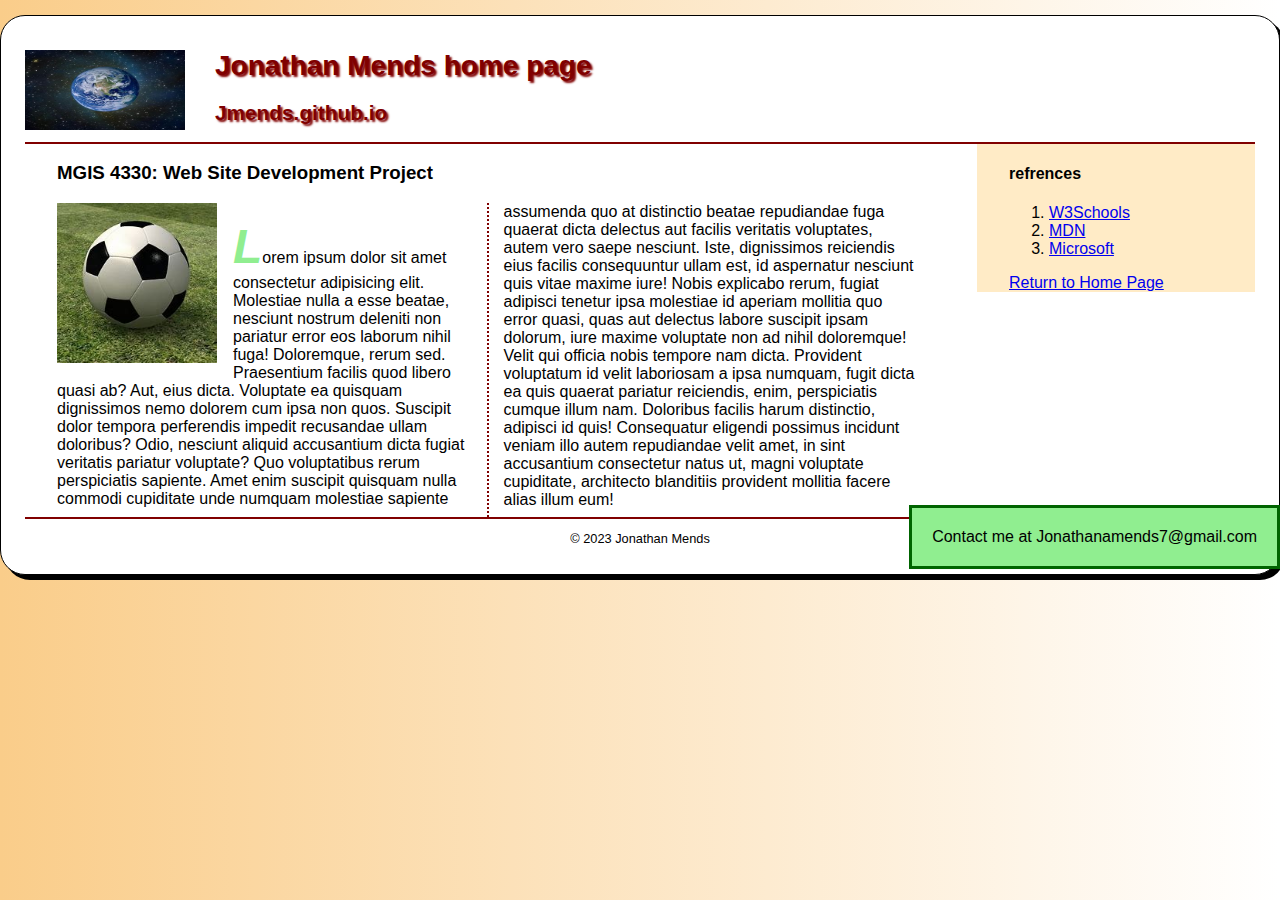
<file: project.html>
<!DOCTYPE html>
<html lang="en">
    <head>
        <meta charset="UTF-8">
        <meta http-equiv="X-UA-Compatible" content="IE=edge">
        <meta name="viewport" content="width=device-width, initial-scale=1.0">
        <meta name="keyword" content="Jonathan Mends, , MIS, SHSU">
        <meta
            name="description"
            content="Jonathan Mends, Student, MIS, at Sam Houston State University">
        <title>Jonathan Mends Website</title>
        <link rel="stylesheet" href="styles/proj.css">
    </head>
    <body>
        <header>
            <img src="images/earth.jpg" alt="earth" width="160">
            <h1 class="shadow">Jonathan Mends home page</h1>
            <h2 class="shadow">Jmends.github.io</h2>
        </header>
        <article>
            <h3>MGIS 4330: Web Site Development Project</h3>
            <img src="images/ball.png" alt="Soccer ball" width="160">
            <p>Lorem ipsum dolor sit amet consectetur adipisicing elit. Molestiae nulla a
                esse beatae, nesciunt nostrum deleniti non pariatur error eos laborum nihil
                fuga! Doloremque, rerum sed. Praesentium facilis quod libero quasi ab? Aut, eius
                dicta. Voluptate ea quisquam dignissimos nemo dolorem cum ipsa non quos.
                Suscipit dolor tempora perferendis impedit recusandae ullam doloribus? Odio,
                nesciunt aliquid accusantium dicta fugiat veritatis pariatur voluptate? Quo
                voluptatibus rerum perspiciatis sapiente. Amet enim suscipit quisquam nulla
                commodi cupiditate unde numquam molestiae sapiente assumenda quo at distinctio
                beatae repudiandae fuga quaerat dicta delectus aut facilis veritatis voluptates,
                autem vero saepe nesciunt. Iste, dignissimos reiciendis eius facilis
                consequuntur ullam est, id aspernatur nesciunt quis vitae maxime iure! Nobis
                explicabo rerum, fugiat adipisci tenetur ipsa molestiae id aperiam mollitia quo
                error quasi, quas aut delectus labore suscipit ipsam dolorum, iure maxime
                voluptate non ad nihil doloremque! Velit qui officia nobis tempore nam dicta.
                Provident voluptatum id velit laboriosam a ipsa numquam, fugit dicta ea quis
                quaerat pariatur reiciendis, enim, perspiciatis cumque illum nam. Doloribus
                facilis harum distinctio, adipisci id quis! Consequatur eligendi possimus
                incidunt veniam illo autem repudiandae velit amet, in sint accusantium
                consectetur natus ut, magni voluptate cupiditate, architecto blanditiis
                provident mollitia facere alias illum eum!</p>
        </article>
        <aside>
            <h4>refrences</h4>
            <ol>
                <li>
                    <a href="https://www.w3schools.com">W3Schools</a>
                </li>
                <li>
                    <a href="https://developer.mozilla.org/en-US/">MDN</a>
                </li>
                <li>
                    <a
                        href="https://www.learn.microsoft.com/en-us/training/paths/web-development-101">Microsoft</a>
                </li>
            </ol>
            <a href="https://jmends.github.io">Return to Home Page</a>
        </aside>
        <footer>
            <p class="copyright">&copy; 2023 Jonathan Mends</p>
        </footer>
        <p class="fixed">Contact me at Jonathanamends7@gmail.com</p>
    </body>
</html>
</file>
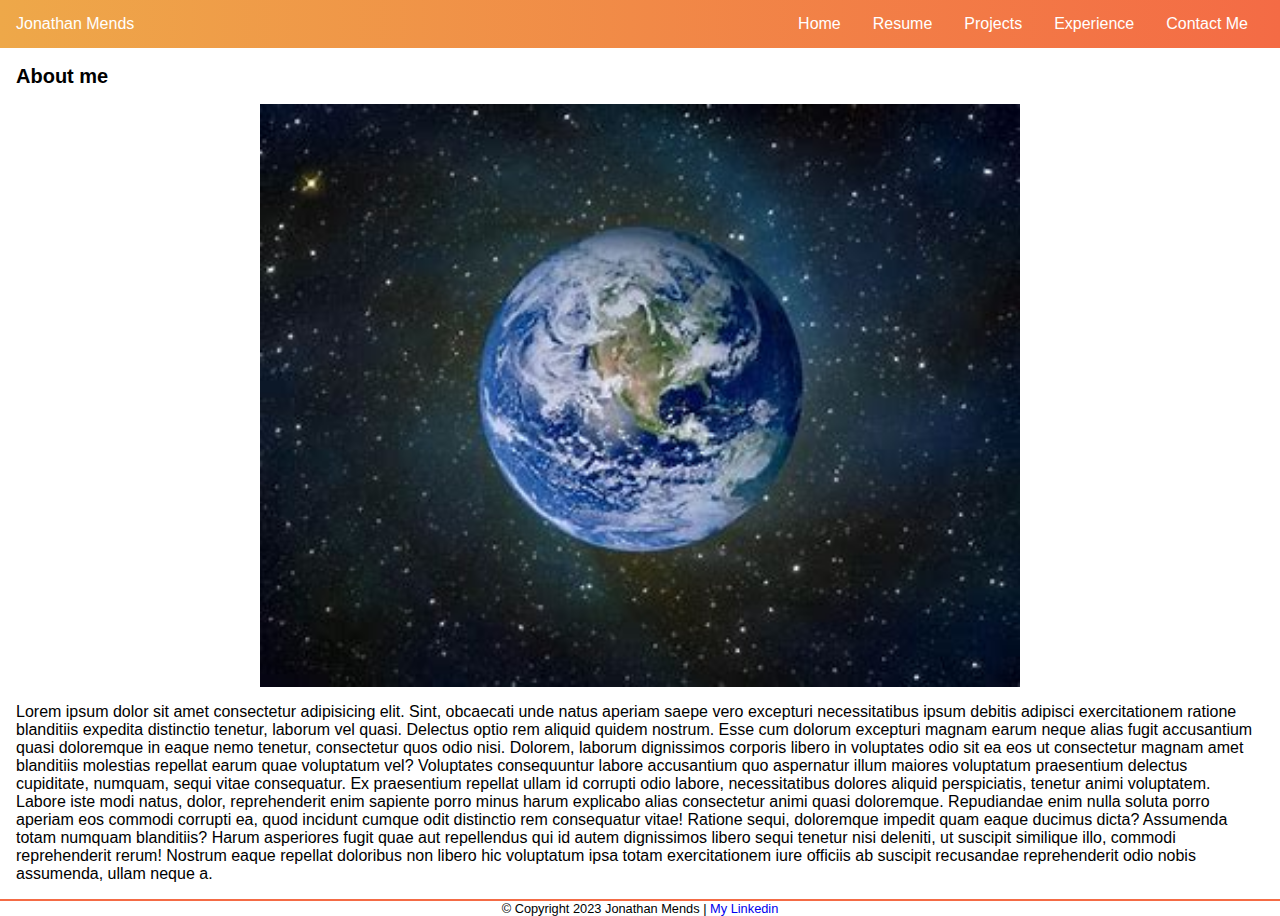
<file: rwd.html>
<!DOCTYPE html>
<html lang="en">
    <head>
        <meta charset="UTF-8">
        <meta http-equiv="X-UA-Compatible" content="IE=edge">
        <meta name="viewport" content="width=device-width, initial-scale=1.0">
        <title>RWD</title>
        <link rel="Stylesheet" href="styles/rwd.css">
    </head>
    <body>
        <section class="top-nav">
            <div>
                <p>Jonathan Mends</p>
            </div>
            <input id="menu-toggle" type="checkbox"/>
            <label class='menu-button-container' for="menu-toggle">
                <div class='menu-button'></div>
            </label>
            <ul class="menu">
                <li>
                    <a href="#">Home</a>
                </li>
                <li>
                    <a href="files/JonathanMends-Resume.docx">Resume</a>
                </li>
                <li>
                    <a href="#">Projects</a>
                </li>
                <li>
                    <a href="#">Experience</a>
                </li>
                <li>
                    <a href="#">Contact Me</a>
                </li>

            </ul>

        </section>
        <article>
            <h2>About me</h2>
            <img src="images/earth.jpg" alt="Earth" width="500px">
            <p>Lorem ipsum dolor sit amet consectetur adipisicing elit. Sint, obcaecati unde
                natus aperiam saepe vero excepturi necessitatibus ipsum debitis adipisci
                exercitationem ratione blanditiis expedita distinctio tenetur, laborum vel
                quasi. Delectus optio rem aliquid quidem nostrum. Esse cum dolorum excepturi
                magnam earum neque alias fugit accusantium quasi doloremque in eaque nemo
                tenetur, consectetur quos odio nisi. Dolorem, laborum dignissimos corporis
                libero in voluptates odio sit ea eos ut consectetur magnam amet blanditiis
                molestias repellat earum quae voluptatum vel? Voluptates consequuntur labore
                accusantium quo aspernatur illum maiores voluptatum praesentium delectus
                cupiditate, numquam, sequi vitae consequatur. Ex praesentium repellat ullam id
                corrupti odio labore, necessitatibus dolores aliquid perspiciatis, tenetur animi
                voluptatem. Labore iste modi natus, dolor, reprehenderit enim sapiente porro
                minus harum explicabo alias consectetur animi quasi doloremque. Repudiandae enim
                nulla soluta porro aperiam eos commodi corrupti ea, quod incidunt cumque odit
                distinctio rem consequatur vitae! Ratione sequi, doloremque impedit quam eaque
                ducimus dicta? Assumenda totam numquam blanditiis? Harum asperiores fugit quae
                aut repellendus qui id autem dignissimos libero sequi tenetur nisi deleniti, ut
                suscipit similique illo, commodi reprehenderit rerum! Nostrum eaque repellat
                doloribus non libero hic voluptatum ipsa totam exercitationem iure officiis ab
                suscipit recusandae reprehenderit odio nobis assumenda, ullam neque a.</p>
        </article>
        <footer>&copy; Copyright 2023 Jonathan Mends |
            <a href="https://www.linkedin.com/in/jonathan-mends-2aa884267/" target="_blank">My Linkedin</a>
        </footer>

    </body>
</html>
</file>
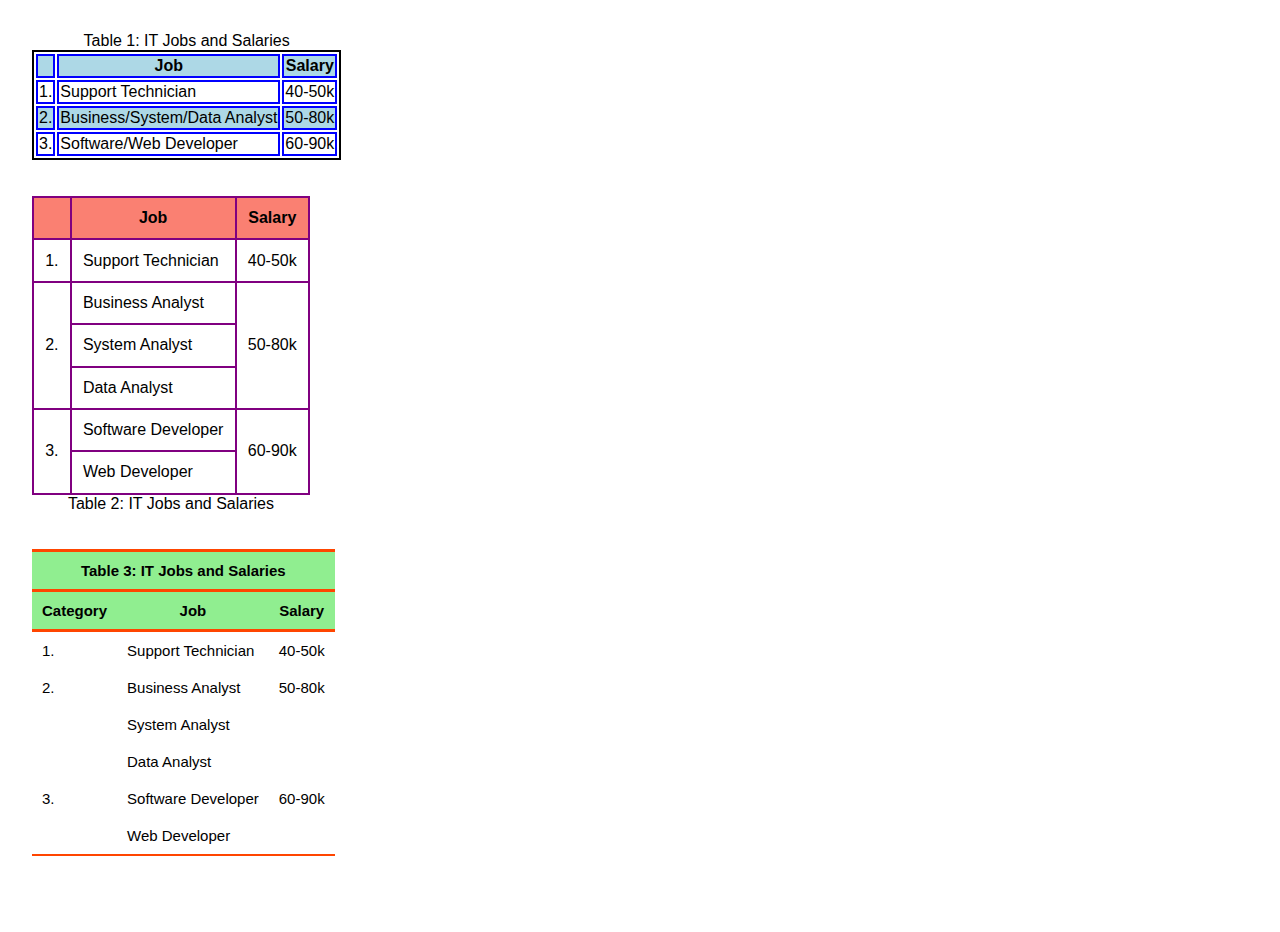
<file: table.html>
<!DOCTYPE html>
<html lang="en">
<head>
    <meta charset="UTF-8">
    <meta http-equiv="X-UA-Compatible" content="IE=edge">
    <meta name="viewport" content="width=device-width, initial-scale=1.0">
    <link rel="stylesheet" href="styles/table.css">
    <title>Tables</title>
</head>
<body>
    <table class="first">        
        <caption>Table 1: IT Jobs and Salaries</caption>
        <tr>
            <th></th>
            <th>Job</th>
            <th>Salary</th>
        </tr>
        <tr>
            <td>1.</td>
            <td>Support Technician</td>
            <td>40-50k</td>
        </tr>
        <tr>
            <td>2.</td>
            <td>Business/System/Data Analyst</td>
            <td>50-80k</td>
        </tr>    
        <tr>
            <td>3.</td>
            <td>Software/Web Developer</td>
            <td>60-90k</td>
        </tr>        
       </table>
       <br><br>
<table class="second">        
        <caption>Table 2: IT Jobs and Salaries</caption>
        </tr>   
        <tr>
            <th></th>
            <th>Job</th>
            <th>Salary</th>
        </tr>
        <tr>
            <td>1.</td>
            <td>Support Technician</td>
            <td>40-50k</td>
        </tr>
        <tr>
            <td rowspan="3">2.</td>
            <td>Business Analyst</td>            
            <td rowspan="3">50-80k</td>
        </tr>    
        <tr>
            <td>System Analyst</td>  
        </tr>  
        <tr>
            <td>Data Analyst</td>  
        </tr> 
        <tr>
            <td rowspan="2">3.</td>
            <td>Software Developer</td>
            <td rowspan="2">60-90k</td>
        </tr>        
        <tr>
            <td>Web Developer</td>  
        </tr> 
    </table>
    <br><br>
    <table class="third">
        <caption class="cap">Table 3: IT Jobs and Salaries</caption>
        <thead>
            <tr>
                <th>Category</th>
                <th>Job</th>
                <th>Salary</th>
            </tr>
        </thead>
        <tbody>
            <tr>
                <td>1.</td>
                <td>Support Technician</td>
                <td>40-50k</td>
            </tr>
            <tr>
                <td>2.</td>
                <td>Business Analyst</td>
                <td>50-80k</td>
            </tr>
            <tr>
                <td></td>
                <td>System Analyst</td>
            </tr>
            <tr>
                <td></td>
                <td>Data Analyst</td>
            </tr>
            <tr>
                <td>3.</td>
                <td>Software Developer</td>
                <td>60-90k</td>
            </tr>
            <tr>
                <td></td>
                <td>Web Developer</td>
            </tr>
        </tbody>
    </table>
    <br><br>
</body>
</html>
</file>
<file: styles/main.css>
html {
    background-image: linear-gradient(to left, white 0%, #facd8a 100%);
}

body {
    font-family: Arial, Helvetica, sans-serif;
    font-size: 100%;
    background-color: white;
    margin: 15px auto;
    padding: 15px 1.5em;
    border: 1px solid black;
    border-radius: 25px;
    box-shadow: 5px 5px 0 0;
}

a:focus,
a:hover {
    font-style: italic;
    color: green;
}

header h1 {
    font-size: 175%;
    color: maroon;
    text-indent: 30px;
}

header h2 {
    font-size: 130%;
    color: #800000;
    text-indent: 30px;
}

h3 {
    margin: 3em 2em 1.5em;
    border: 5px double blue;
    border-radius: 20px;
    box-shadow: 3px 3px 4px 4px red;
    padding: 1em;
}
header img {
    float: left;
    margin-left: 2em;
}

.shadow {
    text-shadow: 2px 2px 2px rgb(128, 0, 0);
}

main {
    clear: left;
}

main h3 {
    margin-top: 3em;
    font-size: 105%;
}

main nav {
    margin: 1.5em 2em;
    border: 5px dashed blue;
    border-radius: 20px;
    box-shadow: 3px 3px 4px 4px red;
    padding: 1em;
}


div.contact {
    margin: 1.5em 2em 0;
    border: 5px dotted blue;
    border-radius: 20px;
    box-shadow: 3px 3px 4px 4px red;
    padding: 1em;
}

#list {
    line-height: 1.5em;
}

footer p.copyright {
    text-align: center;
    font-size: 80%;
}


/* ask about #7 on Q3 */
</file>
<file: styles/exam1.css>
body {
    width: 95%;
    margin: 15px auto;
}

nav {
    padding-bottom: 4em;
    border-bottom: 2px solid blue;
}

#nav_menu ul { 
    list-style-type: none; 
}
#nav_menu ul li { float: left; }
#nav_menu ul li a {
    text-align: center;
    display: block;
    width: 175px;
    padding: 1em 0;      /* padding above and below a
                            elements */
    text-decoration: none;
    background-color: blue;
    color: white;
    font-weight: bold;
    border-right: 2px solid white; }
#nav_menu ul li a.lastitem { border-right: none; }	
#nav_menu ul li a.current { color: yellow; }

article {
    width: 75%;
    column-count: 3;
    column-rule: 2px dotted blue;
    column-gap: 2em;
    margin-left: 2em;

}
article h1{
    column-span: all;
}
h1{
    color: blue;
}
h2{
    color: blue;
}

aside {
    width: 20%;
    position: fixed;
    bottom: 35%;
    right: 0;
    border: 3px solid darkblue;
    background-color: lightblue;
    padding: 20px;
}
aside ol {
    list-style-type: upper-roman;
}
aside ul {
    list-style-type: square;
}

footer {
    clear: both;
    border-top: 2px solid blue;
    text-align: center;
    font-size: 14px;
}
</file>
<file: styles/forms.css>
fieldset {
    width: 40em;
    margin-top: 1em;
    margin-bottom: 1em;
    padding-top: 0.5em;
}

legend {
    color: #931420;
    font-weight: bold;
    font-size: 85%;
    margin-bottom: 0.5em;
}

input,
label,
select {
    font-size: 90%;
}

label {
    float: left;
    width: 9em;
    text-align: right;
}

input,
select {
    margin-left: 0.5em;
    margin-bottom: 0.5em;
}

input:required {
    border: 3px solid red;
}

input:valid {
    border: 1px solid black;
}

input:invalid {
    box-shadow: none;
}

br {
    clear: both;
}

textarea {
    height: 5em;
    width: 35em;
}

#button-container {
    text-align: center;
}

#button-container input[type="submit"],
#button-container input[type="reset"] {
    width: 10em;
}
</file>
<file: styles/menu.css>
#nav_menu ul {
    list-style-type: none;
}
#nav_menu ul li {
    float: left;
}
#nav_menu ul li a {
    text-align: center;
    display: block;
    width: 175px;
    padding: 1em 0;
    /* padding above and below a
                            elements */
    text-decoration: none;
    background-color: blue;
    color: white;
    font-weight: bold;
    border-right: 2px solid white;
}
#nav_menu ul li a.lastitem {
    border-right: none;
}
#nav_menu ul li a.current {
    color: yellow;
}

article {
    clear: both;
}

aside ol {
    list-style-type: upper-roman;
}

aside ul {
    list-style-type: square;
}
</file>
<file: styles/proj.css>
html {
    background-image: linear-gradient(to left, white 0%, #facd8a 100%);
}

body {
    font-family: Arial, Helvetica, sans-serif;
    font-size: 100%;
    background-color: white;
    margin: 15px auto;
    padding: 15px 1.5em;
    border: 1px solid black;
    border-radius: 25px;
    box-shadow: 5px 5px 0 0;
}

a:focus,
a:hover {
    font-style: italic;
    color: green;
    border: 3px blue;
    border-style: dotted solid;
}
header{
    border-bottom: 2px solid maroon;
}

header h1 {
    font-size: 175%;
    color: maroon;
    text-indent: 30px;
}

header h2 {
    font-size: 130%;
    color: #800000;
    text-indent: 30px;
}

header img {
    float: left;
    height: 80px;
}

.shadow {
    text-shadow: 2px 2px 2px rgb(128, 0, 0);
}

article {
    clear: left;
    width: 70%;
    float: left;
    column-count: 2;
    column-rule: 2px dotted maroon;
    column-gap: 2em;
    margin-left: 2em;
    

}

article h3 {
    column-span: all;
}
article img {
    float: left;
    margin-right: 1em;
    margin-bottom: 1em;
}
article p::first-letter {
    font-size: 3em;
    font-weight: bold;
    font-style: italic;
    color: lightgreen;
}

aside {
    width: 20%;
    float: right;
    background-color: #ffebc6;
    padding-left: 2em;
}

footer {
    clear: both;
    border-top: 2px solid maroon;
}

footer p.copyright {
    text-align: center;
    font-size: 80%;
}

p.fixed {
    width: auto;
    position: fixed;
    bottom: 35%;
    right: 0;
    border: 3px solid darkgreen;
    background-color: lightgreen;
    padding: 20px;

}
</file>
<file: styles/rwd.css>
html, body {
    margin: 0;
    height: 100%;
    font-size: 100%;
  }
  
  * {
    font-family: Verdana, Arial, Helvetica, sans-serif;
    box-sizing: border-box;
  }
  
  /*---------------------------------------------------------------*/
  .top-nav {
    display: flex;
    flex-direction: row;
    align-items: center;
    justify-content: space-between;
    background-color: #00BAF0;
    background: linear-gradient(to left, #f46b45, #eea849);
    /* W3C, IE 10+/ Edge, Firefox 16+, Chrome 26+, Opera 12+, Safari 7+ */
    color: #FFF;
    height: 3em;
    padding: 1em;
  }
  
  .menu {
    display: flex;
    flex-direction: row;
    list-style-type: none;
    margin: 0;
    padding: 0;
    
  }
  .menu a{
    color: white;
  }
  
  .menu > li {
    margin: 0 1rem;
    overflow: hidden;
    
  }
  
  .menu-button-container {
    display: none;
    height: 100%;
    width: 30px;
    cursor: pointer;
    flex-direction: column;
    justify-content: center;
    align-items: center;
  }
  
  #menu-toggle {
    display: none;
  }
  
  .menu-button,
  .menu-button::before,
  .menu-button::after {
    display: block;
    background-color: #fff;
    position: absolute;
    height: 4px;
    width: 30px;
    transition: transform 400ms cubic-bezier(0.23, 1, 0.32, 1);
    border-radius: 2px;
  }
  
  .menu-button::before {
    content: '';
    margin-top: -8px;
  }
  
  .menu-button::after {
    content: '';
    margin-top: 8px;
  }
  
  #menu-toggle:checked + .menu-button-container .menu-button::before {
    margin-top: 0px;
    transform: rotate(405deg);
  }
  
  #menu-toggle:checked + .menu-button-container .menu-button {
    background: rgba(255, 255, 255, 0);
  }
  
  #menu-toggle:checked + .menu-button-container .menu-button::after {
    margin-top: 0px;
    transform: rotate(-405deg);
  }
  /*----end of menu*/
  
  /* Link styles */
  a {
    text-decoration: none;
    
  }

  
  
  .menu a:hover,
  .menu a.current {
    text-decoration: underline;
  }
  
  /* Article styles */
  article {
    padding: 0 1em;
  }
  
  article h2 {
    font-size: 1.25em;
  }
  
  article p {
    font-size: 1em;
  }
  
  article img {
    margin: auto;
    display: block;
    width: 100%;
    max-width: 760px;
  }
  
  /* Footer styles */
  footer {
    border-top: 2px solid #f46b45;
    text-align: center;
    font-size: .8em;
  }
  
  @media only screen and (max-width: 700px) {
    .menu-button-container {
      display: flex;
    }
    .menu {
      position: absolute;
      top: 0;
      margin-top: 50px;
      left: 0;
      flex-direction: column;
      width: 100%;
      justify-content: center;
      align-items: center;
    }
    #menu-toggle ~ .menu li {
      height: 0;
      margin: 0;
      padding: 0;
      border: 0;
      transition: height 400ms cubic-bezier(0.23, 1, 0.32, 1);
    }
    #menu-toggle:checked ~ .menu li {
      border: 1px solid #333;
      height: 2.5em;
      padding: 0.5em;
      transition: height 400ms cubic-bezier(0.23, 1, 0.32, 1);
    }
    .menu > li {
      display: flex;
      justify-content: center;
      margin: 0;
      padding: 0.5em 0;
      width: 100%;
      color: white;
      background-color: #222;
    }
    .menu > li:not(:last-child) {
      border-bottom: 1px solid #444;
    }
  }
</file>
<file: styles/table.css>
body,
html {
    margin: 1em;
    height: 100%;
    font-size: 100%;
}
* {
    font-family: Verdana, Arial, Helvetica, sans-serif;
}
/*-----------------------------------------------------------*/
table.first {
    border-collapse: separate;
    border: 2px solid black;
}
table.first td,
table.first th {
    border: 2px solid blue;
}
table.first tr:nth-child(odd) {
    background-color: lightblue;
}
/*-----------------------------------------------------------*/
table.second {
    border-collapse: collapse;
    border: 2px solid purple;
    caption-side: bottom;
}
table.second th {
    background-color: salmon;
}
table.second td,
table.second th {
    padding: 0.7em;
    vertical-align: middle;
    border: 2px solid purple;
}
table.second thead tr:first-child {
    border-bottom: 2px solid purple;
}
/*-----------------------------------------------------------*/
table.third {
    border-collapse: collapse;
    margin-bottom: 20px;
    font-size: 15px;
    padding: 10px;
    
  }
  
  table.third  th, caption.cap{
    font-weight: bolder;
    text-align: left;
    padding: 10px;
   text-align: center;
    background-color:lightgreen ;
  }
  
  
  
  table.third thead tr:first-child, caption.cap{
    border-bottom: 3px solid orangered;
  }
  table.third caption{
border-top: 3px solid orangered;
  }
  
  table.third tbody td, caption.cap {
    padding: 10px;
  
    vertical-align: top;
  }
  
 
  table.third tbody  {
    border-bottom: 2px solid orangered;
  }
  /*-------------------------------------------------------*/
  @media only screen and (max-width: 425px) {
    th, td {
        display: block;
    }
    thead, td.number {
        display: none;
        padding: 0;
    }    
}
</file>
